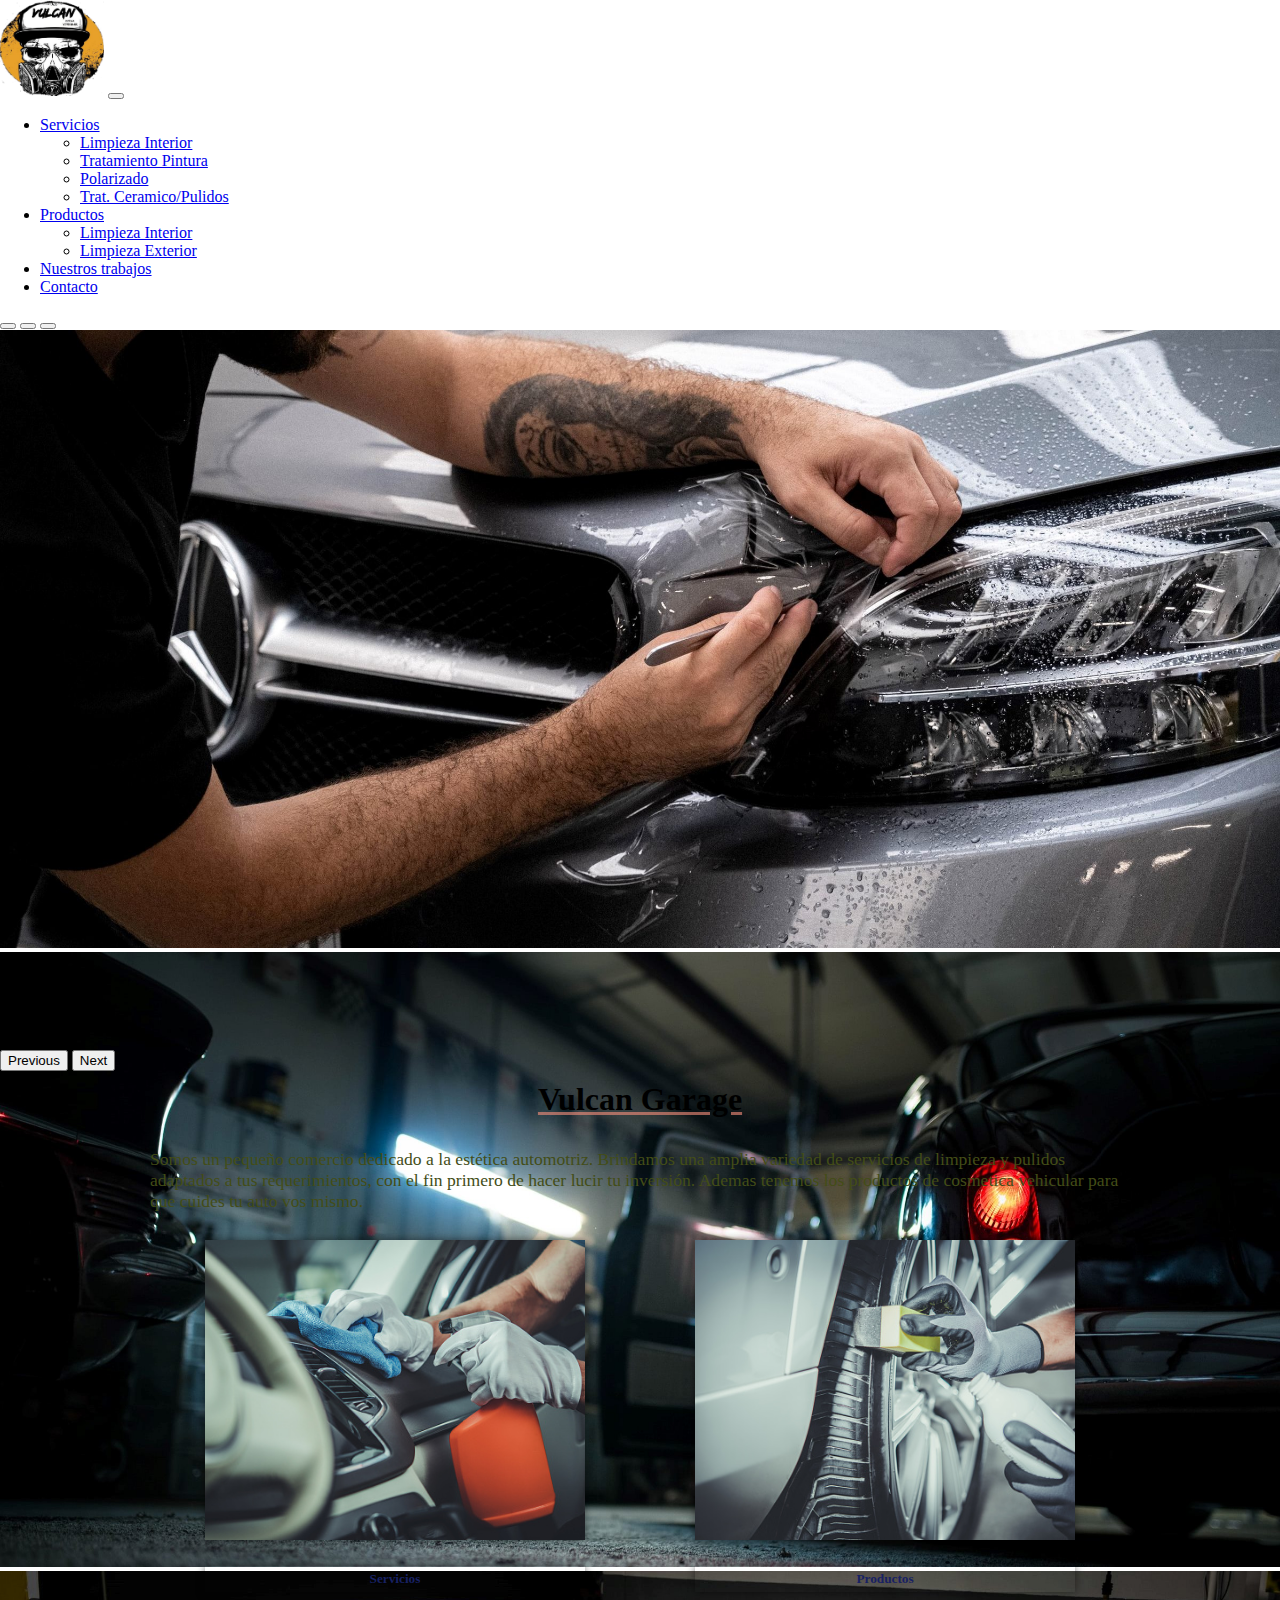
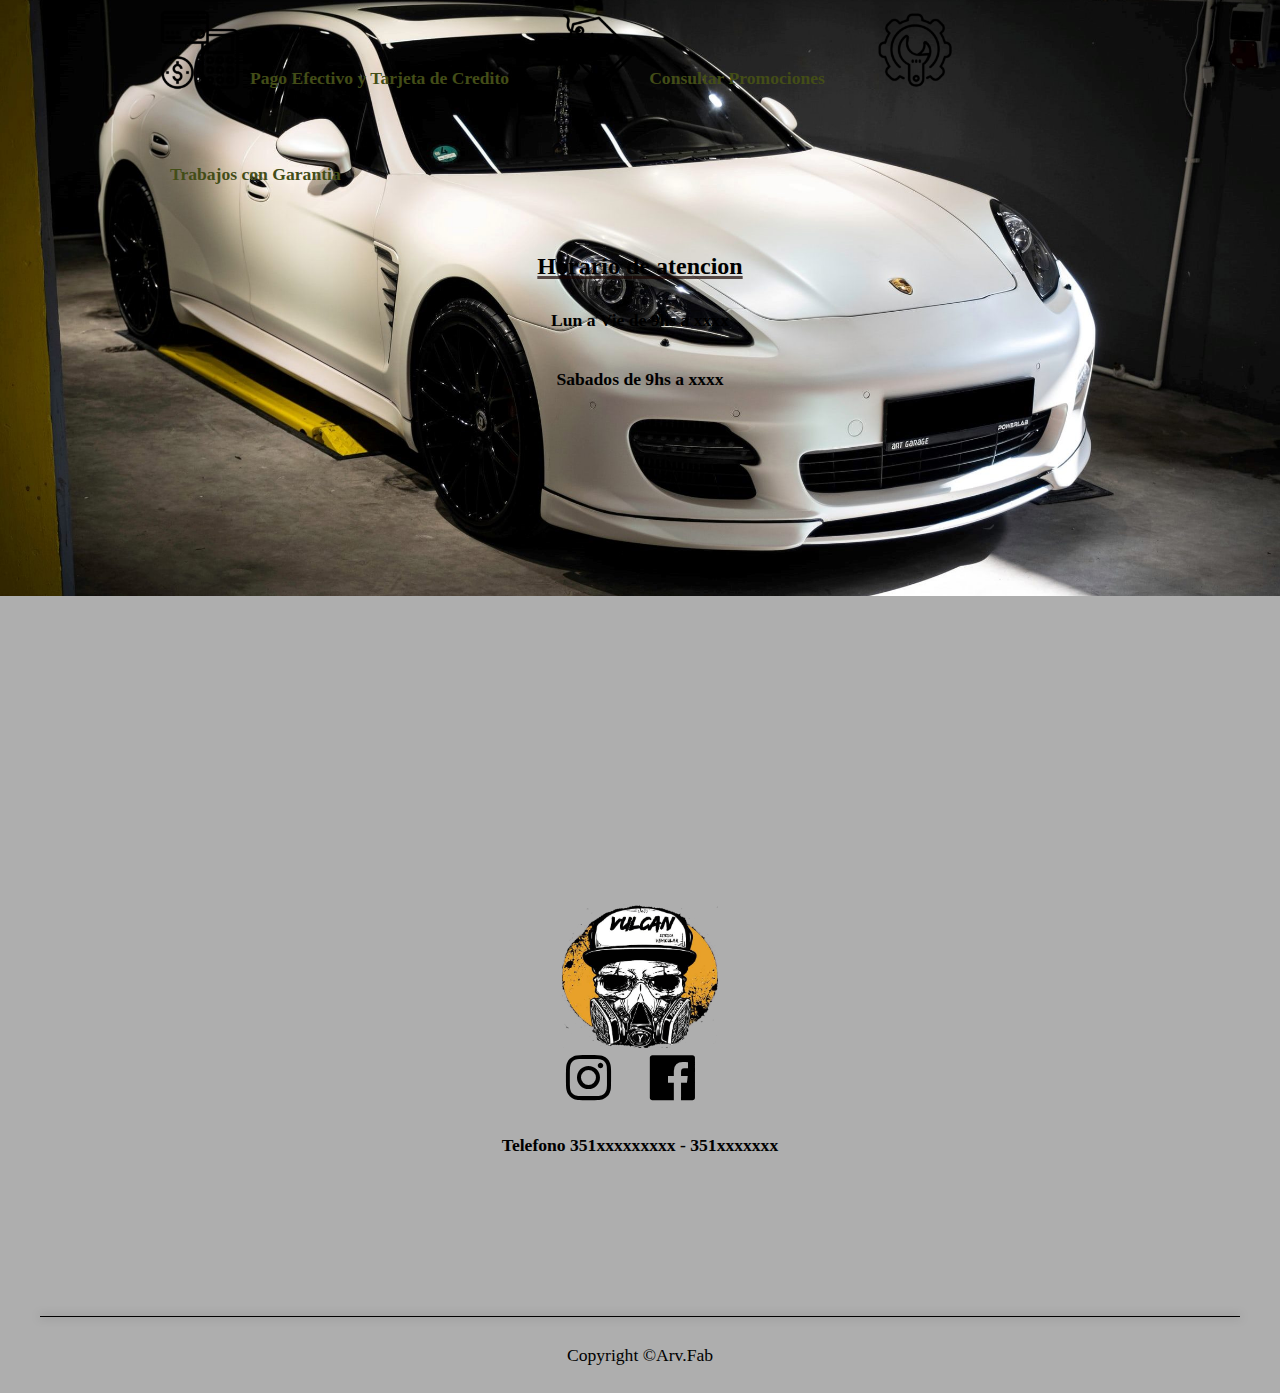
<file: index.html>
<!DOCTYPE html>
<html lang="en">

<head>
    <meta charset="UTF-8">
    <meta http-equiv="X-UA-Compatible" content="IE=edge">
    <meta name="viewport" content="width=device-width, initial-scale=1.0">
    <!-- <link rel="shortcut icon" href="./media/icon.png"> -->
    <!--Enlace Bootstrap-->
    <link href="https://cdn.jsdelivr.net/npm/bootstrap@5.0.2/dist/css/bootstrap.min.css" rel="stylesheet"
        integrity="sha384-EVSTQN3/azprG1Anm3QDgpJLIm9Nao0Yz1ztcQTwFspd3yD65VohhpuuCOmLASjC" crossorigin="anonymous">
    <!--enlace para la fuentes-->
    <!--enlace para los iconos-->
    <link href='https://unpkg.com/boxicons@2.0.9/css/boxicons.min.css' rel='stylesheet'>
    <!--Hoja de estilo-->
    <link rel="stylesheet" href="./sass/main.css">
    <!--Enlace animacion-->
    <link href="https://unpkg.com/aos@2.3.1/dist/aos.css" rel="stylesheet">
    <script src="https://unpkg.com/aos@2.3.1/dist/aos.js"></script>
    <title>Vulkan</title>
</head>

<body>
    <header>
        <nav class="navbar navbar-expand-lg navbar-dark bg-dark ">
            <div class="container-fluid">
                <a class="navbar-brand" href="#"><img src="./media/logo2.png" alt=""></a>
                <button class="navbar-toggler" type="button" data-bs-toggle="collapse"
                    data-bs-target="#navbarNavDropdown" aria-controls="navbarNavDropdown" aria-expanded="false"
                    aria-label="Toggle navigation">
                    <span class="navbar-toggler-icon"></span>
                </button>
                <div class="collapse navbar-collapse justify-content-center" id="navbarNavDropdown">
                    <ul class="navbar-nav">
                        <li class="nav-item dropdown mx-3">
                            <a class="nav-link dropdown-toggle " href="#" id="navbarDropdownMenuLink" role="button"
                                data-bs-toggle="dropdown" aria-expanded="false">
                                Servicios
                            </a>
                            <ul class="dropdown-menu" aria-labelledby="navbarDropdownMenuLink">
                                <li><a class="dropdown-item" href="./secciones/servLimpieza.html">Limpieza Interior</a></li>
                                <li><a class="dropdown-item" href="./secciones/servPintura.html">Tratamiento Pintura</a></li>
                                <li><a class="dropdown-item" href="./secciones/servPolarizado.html">Polarizado</a></li>
                                <li><a class="dropdown-item" href="./secciones/servTratamiento.html">Trat. Ceramico/Pulidos</a></li>
                            </ul>
                        </li>
                        <li class="nav-item dropdown mx-3">
                            <a class="nav-link dropdown-toggle " href="#" id="navbarDropdownMenuLink" role="button"
                                data-bs-toggle="dropdown" aria-expanded="false">
                                Productos
                            </a>
                            <ul class="dropdown-menu" aria-labelledby="navbarDropdownMenuLink">
                                <li><a class="dropdown-item" href="./secciones/interior.html">Limpieza Interior</a></li>
                                <li><a class="dropdown-item" href="./secciones/exterior.html">Limpieza Exterior</a></li>
                            </ul>
                        </li>
                        <li class="nav-item  mx-3">
                            <a class="nav-link" href="./secciones/nosotros.html">Nuestros trabajos</a>
                        </li>
                        <li class="nav-item  mx-3">
                            <a class="nav-link" href="./secciones/contacto.html">Contacto</a>
                        </li>
                    </ul>
                </div>
            </div>
        </nav>
    </header>
                     <!----------------------slider------------------------------------>
    <section class="hero">
        <div id="carouselExampleCaptions" class="carousel slide carousel-light " data-bs-ride="carousel"
            data-bs-interval="2000">
            <div class="carousel-indicators">
                <button type="button" data-bs-target="#carouselExampleCaptions" data-bs-slide-to="0" class="active"
                    aria-current="true" aria-label="Slide 1"></button>
                <button type="button" data-bs-target="#carouselExampleCaptions" data-bs-slide-to="1"
                    aria-label="Slide 2"></button>
                <button type="button" data-bs-target="#carouselExampleCaptions" data-bs-slide-to="2"
                    aria-label="Slide 3"></button>
            </div>
            <div class="carousel-inner contenedor-slider ">
                <div class="carousel-item active">
                    <img src="./media/slide1.jpg" class="d-block w-100 carousel-item__img" alt="">
                    <div class="carousel-caption d-none d-md-block"></div>
                </div>
                <div class="carousel-item">
                    <img src="./media/slide3.jpg" class="d-block w-100 carousel-item__img" alt="">
                    <div class="carousel-caption d-none d-md-block"></div>
                </div>
                <div class="carousel-item">
                    <img src="./media/slide4.jpg" class="d-block w-100 carousel-item__img" alt="">
                    <div class="carousel-caption d-none d-md-block"></div>
                </div>
            </div>
            <button class="carousel-control-prev" type="button" data-bs-target="#carouselExampleCaptions"
                data-bs-slide="prev">
                <span class="carousel-control-prev-icon" aria-hidden="true"></span>
                <span class="visually-hidden ">Previous</span>
            </button>
            <button class="carousel-control-next " type="button" data-bs-target="#carouselExampleCaptions"
                data-bs-slide="next">
                <span class="carousel-control-next-icon " aria-hidden="true"></span>
                <span class="visually-hidden">Next</span>
            </button>
        </div>
    </section>

    <main>
        <div class="container-fluid">
            <div class="row">
                <div class="col-sm-12 col-md-12 col-lg-12">
                    <h1>Vulcan Garage</h1>
                    <p>Somos un pequeño comercio dedicado a la estética automotriz.
                        Brindamos una amplia variedad de servicios de limpieza y pulidos adaptados a tus requerimientos,
                        con el fin primero de hacer lucir tu inversión.
                        Ademas tenemos los productos de cosmetica vehicular para que cuides tu auto vos mismo.</p>
                    <div class="cards">
                        <div class="contImag">
                            <a href="#"><img src="./media/serv.jpg" alt=""></a>
                            <h5>Servicios</h5>
                        </div>
                        <div class="contImag">
                            <a href="#"><img src="./media/prod.jpg"></a>
                            <h5>Productos</h5>
                        </div>
                    </div>
                    <div class="banner">
                        <img src="./media/card.png" alt="">
                        <p class="banner__text">Pago Efectivo y Tarjeta de Credito</p>
                        <img src="./media/discount.png" alt="">
                        <p class="banner__text">Consultar Promociones</p>
                        <img src="./media/sett.png" alt="">
                        <p class="banner__text">Trabajos con Garantia</p>
                    </div>

                </div>
            </div>
        </div>
    </main>

    <footer>
        <div class="container-fluid">
            <div class="row">
                <div class="col-sm-12 col-md-12 col-lg-12">
                    <div class="grilla">
                        <div class="grilla__ubicacion">
                            <h2>Horario de atencion</h2>
                            <p class="text">Lun a Vie de 9hs a xxxx </p>
                            <p class="text">Sabados de 9hs a xxxx</p>
                            <iframe
                                src="https://www.google.com/maps/embed?pb=!1m18!1m12!1m3!1d852.0917887321851!2d-64.27098237079898!3d-31.32123189883972!2m3!1f0!2f0!3f0!3m2!1i1024!2i768!4f13.1!3m3!1m2!1s0x94329de15c2f5831%3A0xb7614953e0632f81!2sVulcan%20Garage%20%2C%20Chapa%20Pintura%20y%20Est%C3%A9tica%20Veh%C3%ADcular!5e0!3m2!1ses-419!2sar!4v1636672985923!5m2!1ses-419!2sar"
                                allowfullscreen="" loading="lazy"></iframe>                                           
                        </div>
                        <div class="grilla__iconos">
                            <img src="./media/logo2.png" alt="">
                            <div class="grilla__iconos--social">
                                <a href="#">
                                    <i class='bx bxl-instagram'></i>
                                </a>
                                <a href="#">
                                    <i class='bx bxl-facebook-square'></i>
                                </a>
                            </div>
                            <div class="grilla__iconos--text">
                                <p class="text">Telefono 351xxxxxxxxx - 351xxxxxxx</p>
                            </div>
                        </div>
                        <div class="line"></div>
                        <p class="text2">Copyright &copyArv.Fab</p>
                    </div>

                </div>
            </div>
        </div>

    </footer>
    <script src="https://cdn.jsdelivr.net/npm/bootstrap@5.0.2/dist/js/bootstrap.bundle.min.js"
        integrity="sha384-MrcW6ZMFYlzcLA8Nl+NtUVF0sA7MsXsP1UyJoMp4YLEuNSfAP+JcXn/tWtIaxVXM" crossorigin="anonymous">
    </script>
</body>

</html>
</file>
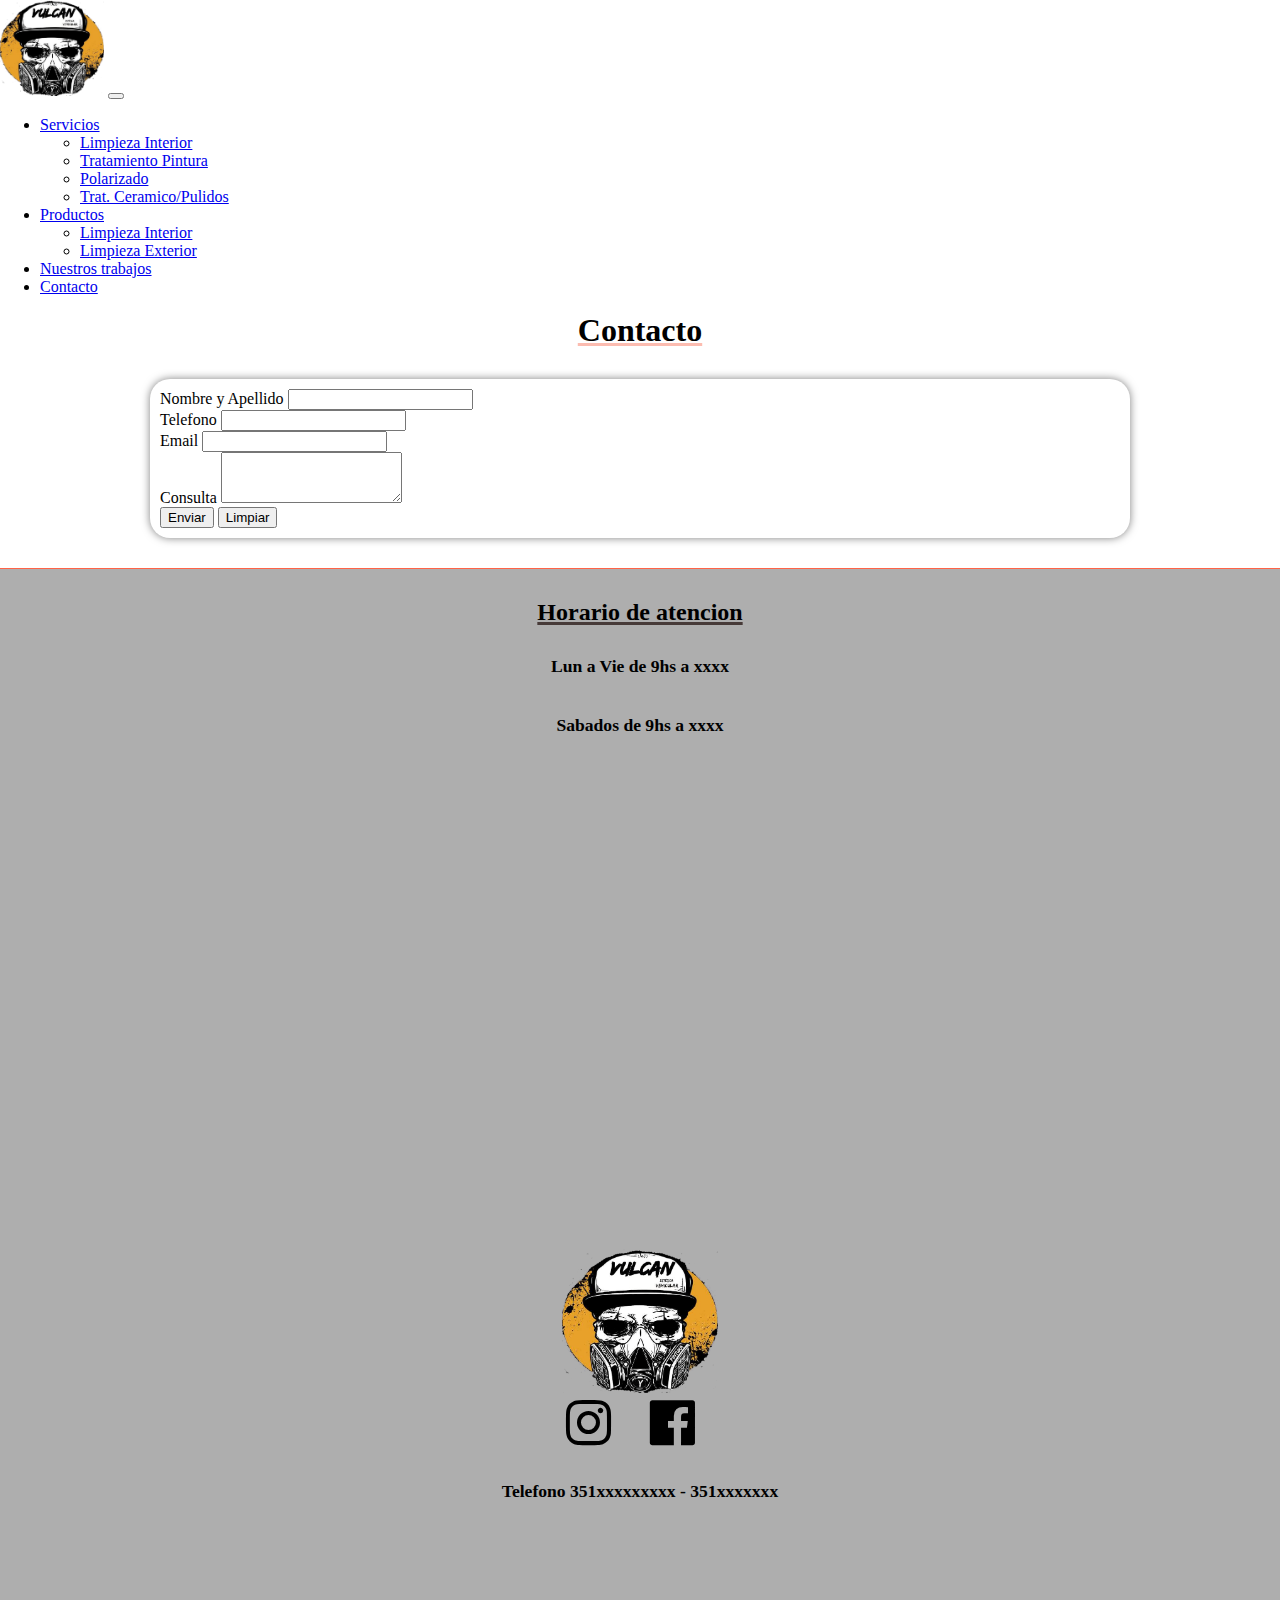
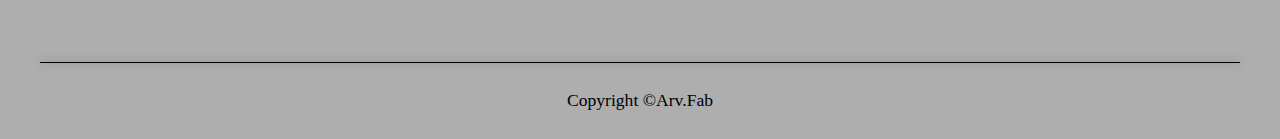
<file: secciones/contacto.html>
<!DOCTYPE html>
<html lang="en">

<head>
    <meta charset="UTF-8">
    <meta http-equiv="X-UA-Compatible" content="IE=edge">
    <meta name="viewport" content="width=device-width, initial-scale=1.0">
    <!-- <link rel="shortcut icon" href="./media/icon.png"> -->
    <!--Enlace Bootstrap-->
    <link href="https://cdn.jsdelivr.net/npm/bootstrap@5.0.2/dist/css/bootstrap.min.css" rel="stylesheet"
        integrity="sha384-EVSTQN3/azprG1Anm3QDgpJLIm9Nao0Yz1ztcQTwFspd3yD65VohhpuuCOmLASjC" crossorigin="anonymous">
    <!--enlace para la fuentes-->
    <!--enlace para los iconos-->
    <link href='https://unpkg.com/boxicons@2.0.9/css/boxicons.min.css' rel='stylesheet'>
    <!--Hoja de estilo-->
    <link rel="stylesheet" href="../sass/main.css">
    <!--Enlace animacion-->
    <link href="https://unpkg.com/aos@2.3.1/dist/aos.css" rel="stylesheet">
    <script src="https://unpkg.com/aos@2.3.1/dist/aos.js"></script>
    <title>Vulkan</title>
</head>

<body>
    <header>
        <nav class="navbar navbar-expand-lg navbar-dark bg-dark  ">
            <div class="container-fluid">
                <!--logo-->
                <a class="navbar-brand" href="../index.html"><img src="../media/logo2.png" alt=""></a>

                <button class="navbar-toggler" type="button" data-bs-toggle="collapse"
                    data-bs-target="#navbarNavDropdown" aria-controls="navbarNavDropdown" aria-expanded="false"
                    aria-label="Toggle navigation">
                    <span class="navbar-toggler-icon"></span>
                </button>
                <div class="collapse navbar-collapse justify-content-center" id="navbarNavDropdown">
                    <ul class="navbar-nav">
                        <li class="nav-item dropdown mx-3">
                            <a class="nav-link dropdown-toggle " href="#" id="navbarDropdownMenuLink" role="button"
                                data-bs-toggle="dropdown" aria-expanded="false">
                                Servicios
                            </a>
                            <ul class="dropdown-menu" aria-labelledby="navbarDropdownMenuLink">
                                <li><a class="dropdown-item" href="./servLimpieza.html">Limpieza Interior</a></li>
                                <li><a class="dropdown-item" href="./servPintura.html">Tratamiento Pintura</a></li>
                                <li><a class="dropdown-item" href="./servPolarizado.html">Polarizado</a></li>
                                <li><a class="dropdown-item" href="./servTratamiento.html">Trat. Ceramico/Pulidos</a>
                                </li>
                            </ul>
                        </li>
                        <li class="nav-item dropdown mx-3">
                            <a class="nav-link dropdown-toggle " href="#" id="navbarDropdownMenuLink" role="button"
                                data-bs-toggle="dropdown" aria-expanded="false">
                                Productos
                            </a>
                            <ul class="dropdown-menu" aria-labelledby="navbarDropdownMenuLink">
                                <li><a class="dropdown-item" href="./interior.html">Limpieza Interior</a></li>
                                <li><a class="dropdown-item" href="./exterior.html">Limpieza Exterior</a></li>
                            </ul>
                        </li>
                        <li class="nav-item  mx-3">
                            <a class="nav-link" href="./nosotros.html">Nuestros trabajos</a>
                        </li>
                        <li class="nav-item  mx-3">
                            <a class="nav-link" href="#">Contacto</a>
                        </li>
                    </ul>
                </div>
            </div>
        </nav>
    </header>

    <main>
        <div class="container-fluid">
            <div class="row">
                <div class="col-sm-12 col-md-12 col-lg-12">
                    <h1>Contacto</h1>
                    <form class="row g-3 formulario">
                        <div class="col-md-4">
                            <label for="validationDefault01" class="form-label">Nombre y Apellido</label>
                            <input type="text" class="form-control" id="validationDefault01" value="" required>
                        </div>
                        <div class="col-md-4">
                            <label for="validationDefault02" class="form-label">Telefono</label>
                            <input type="text" class="form-control" id="validationDefault02" value="" required>
                        </div>
                        <div class="col-md-4">
                            <label for="validationDefault03" class="form-label">Email</label>
                            <input type="text" class="form-control" id="validationDefault03">
                        </div>
                        <div class="mb-3">
                            <label for="exampleFormControlTextarea1" class="form-label">Consulta</label>
                            <textarea class="form-control" id="exampleFormControlTextarea1" rows="3"
                                required></textarea>
                        </div>
                        <div class="col-12 d-flex justify-content-center">
                            <button class="btn btn-dark mx-5 " type="submit">Enviar</button>
                            <button class="btn btn-dark " type="reset">Limpiar</button>
                        </div>
                    </form>
                </div>
            </div>
        </div>
    </main>

    <footer>
        <div class="container-fluid">
            <div class="row">
                <div class="col-sm-12 col-md-12 col-lg-12">
                    <div class="grilla">
                        <div class="grilla__ubicacion">
                            <h2>Horario de atencion</h2>
                            <p class="text">Lun a Vie de 9hs a xxxx </p>
                            <p class="text">Sabados de 9hs a xxxx</p>
                            <iframe
                                src="https://www.google.com/maps/embed?pb=!1m18!1m12!1m3!1d852.0917887321851!2d-64.27098237079898!3d-31.32123189883972!2m3!1f0!2f0!3f0!3m2!1i1024!2i768!4f13.1!3m3!1m2!1s0x94329de15c2f5831%3A0xb7614953e0632f81!2sVulcan%20Garage%20%2C%20Chapa%20Pintura%20y%20Est%C3%A9tica%20Veh%C3%ADcular!5e0!3m2!1ses-419!2sar!4v1636672985923!5m2!1ses-419!2sar"
                                width="1200" height="350" style="border:0;" allowfullscreen="" loading="lazy"></iframe>
                        </div>
                        <div class="grilla__iconos">
                            <img src="../media/logo2.png" alt="">
                            <div class="grilla__iconos--social">
                                <a href="#">
                                    <i class='bx bxl-instagram'></i>
                                </a>
                                <a href="#">
                                    <i class='bx bxl-facebook-square'></i>
                                </a>
                            </div>
                            <div class="grilla__iconos--text">
                                <p class="text">Telefono 351xxxxxxxxx - 351xxxxxxx</p>
                            </div>
                        </div>                    
                        <div class="line"></div>        
                        <p class="text2">Copyright &copyArv.Fab</p>   
                    </div>                   
                </div>
            </div>
        </div>       
    </footer>
    <script src="https://cdn.jsdelivr.net/npm/bootstrap@5.0.2/dist/js/bootstrap.bundle.min.js"
        integrity="sha384-MrcW6ZMFYlzcLA8Nl+NtUVF0sA7MsXsP1UyJoMp4YLEuNSfAP+JcXn/tWtIaxVXM" crossorigin="anonymous">
    </script>
</body>

</html>
</file>
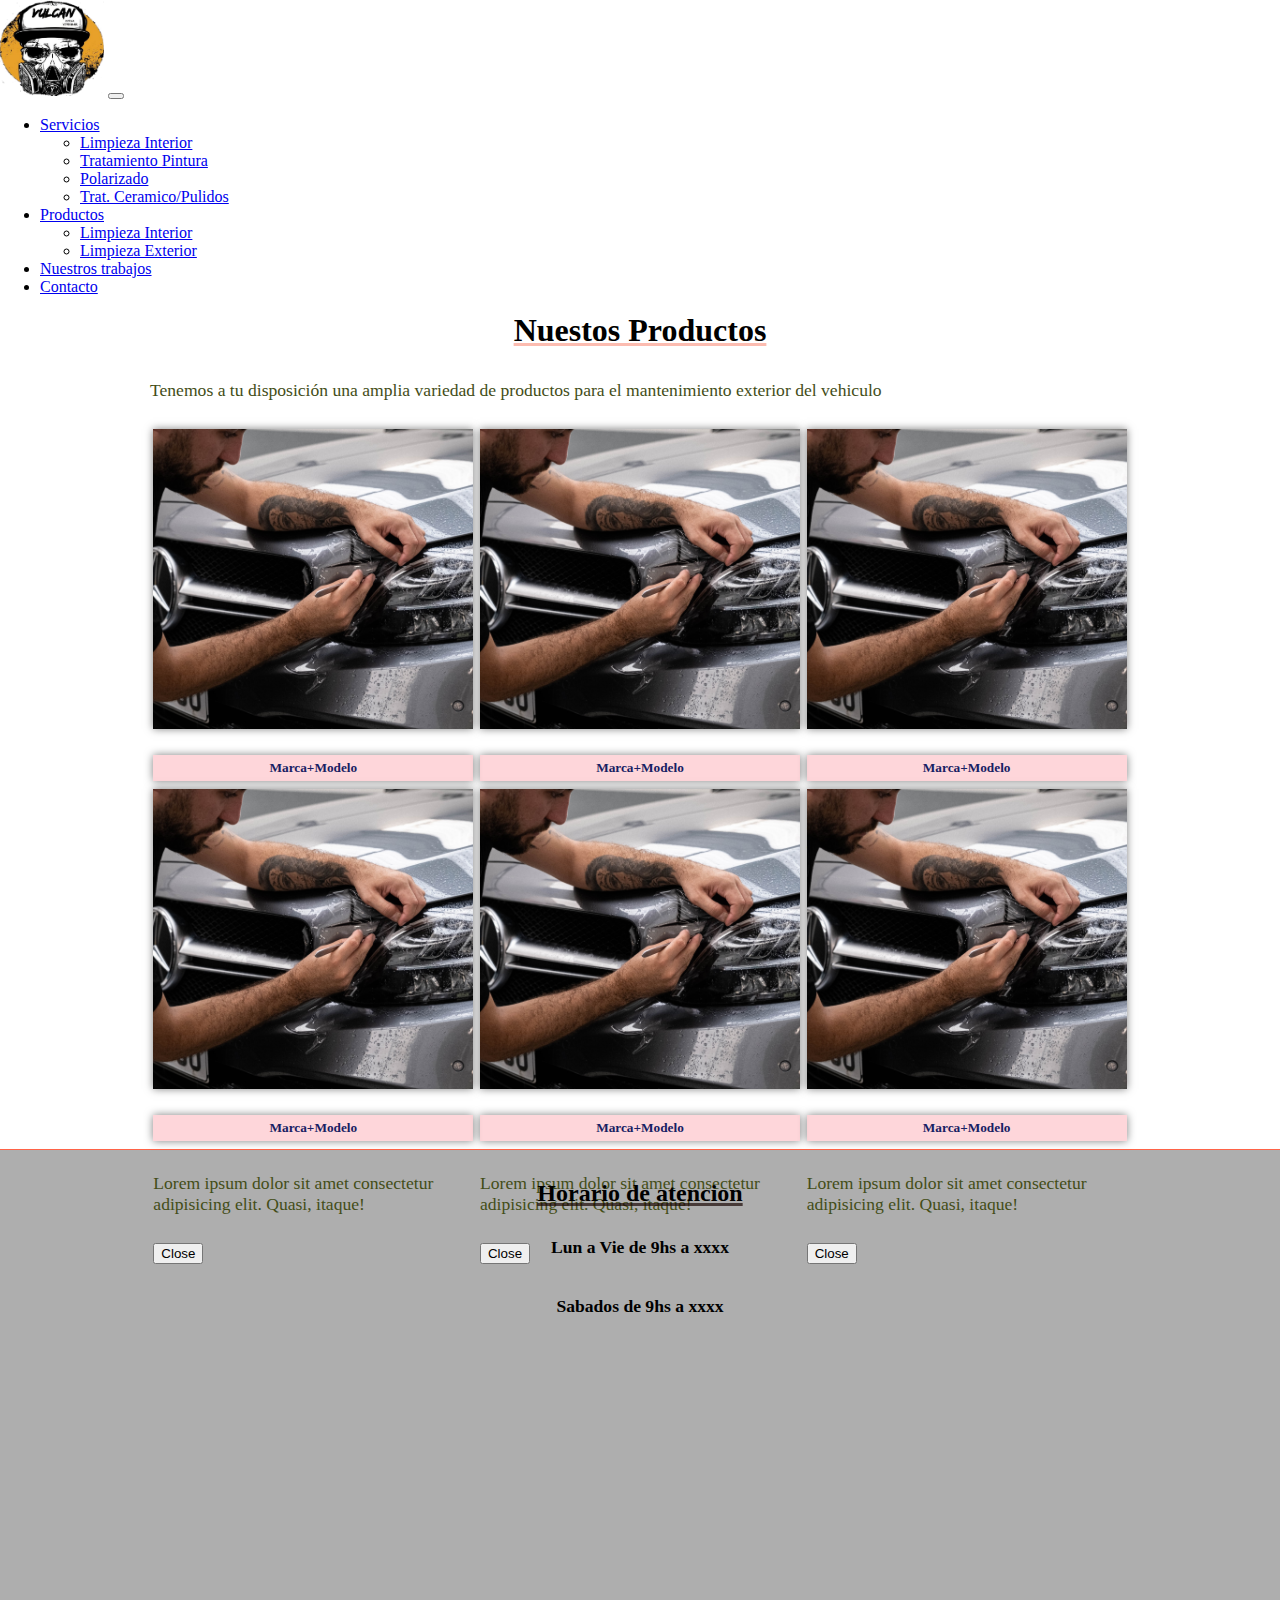
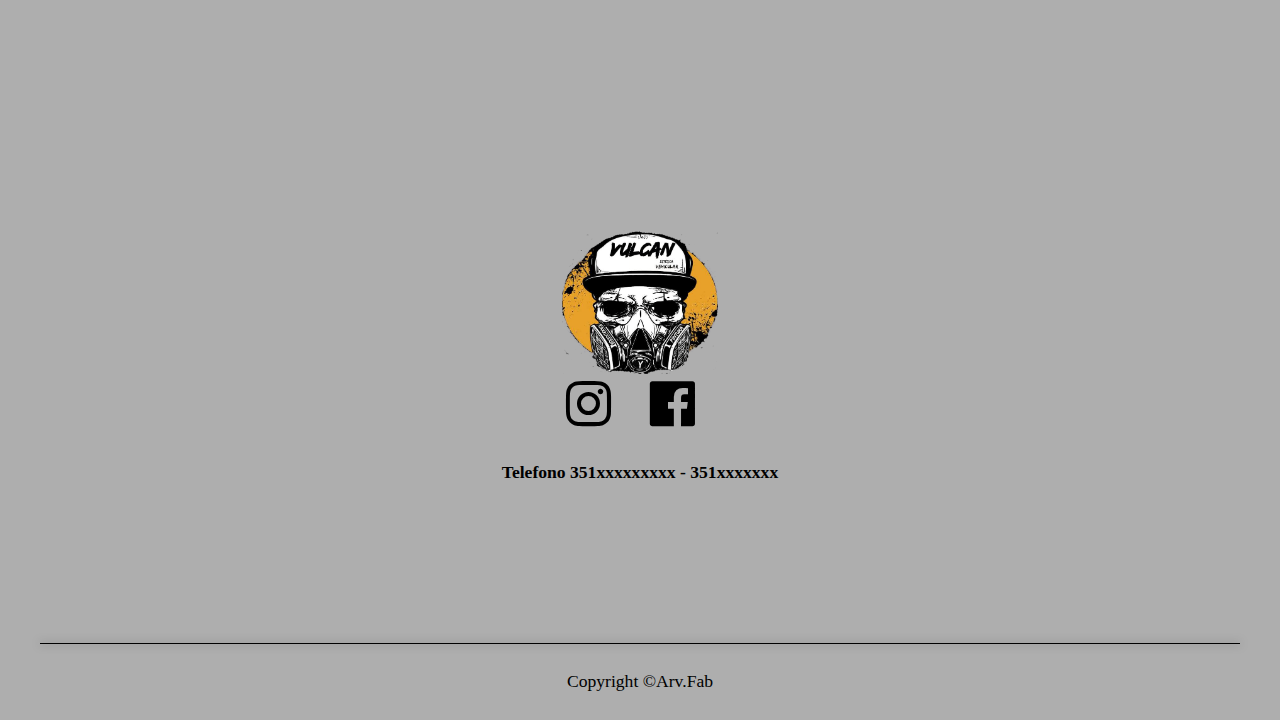
<file: secciones/exterior.html>
<!DOCTYPE html>
<html lang="en">

<head>
    <meta charset="UTF-8">
    <meta http-equiv="X-UA-Compatible" content="IE=edge">
    <meta name="viewport" content="width=device-width, initial-scale=1.0">
    <!-- <link rel="shortcut icon" href="./media/icon.png"> -->
    <!--Enlace Bootstrap-->
    <link href="https://cdn.jsdelivr.net/npm/bootstrap@5.0.2/dist/css/bootstrap.min.css" rel="stylesheet"
        integrity="sha384-EVSTQN3/azprG1Anm3QDgpJLIm9Nao0Yz1ztcQTwFspd3yD65VohhpuuCOmLASjC" crossorigin="anonymous">
    <!--enlace para la fuentes-->
    <!--enlace para los iconos-->
    <link href='https://unpkg.com/boxicons@2.0.9/css/boxicons.min.css' rel='stylesheet'>
    <!--Hoja de estilo-->
    <link rel="stylesheet" href="../sass/main.css">
    <!--Enlace animacion-->
    <link href="https://unpkg.com/aos@2.3.1/dist/aos.css" rel="stylesheet">
    <script src="https://unpkg.com/aos@2.3.1/dist/aos.js"></script>
    <title>Vulkan</title>
</head>

<body>
    <header>
        <nav class="navbar navbar-expand-lg navbar-dark bg-dark ">
            <div class="container-fluid">
                <!--logo-->
                <a class="navbar-brand" href="../index.html"><img src="../media/logo2.png" alt=""></a>

                <button class="navbar-toggler" type="button" data-bs-toggle="collapse"
                    data-bs-target="#navbarNavDropdown" aria-controls="navbarNavDropdown" aria-expanded="false"
                    aria-label="Toggle navigation">
                    <span class="navbar-toggler-icon"></span>
                </button>
                <div class="collapse navbar-collapse justify-content-center" id="navbarNavDropdown">
                    <ul class="navbar-nav">
                        <li class="nav-item dropdown mx-3">
                            <a class="nav-link dropdown-toggle " href="#" id="navbarDropdownMenuLink" role="button"
                                data-bs-toggle="dropdown" aria-expanded="false">
                                Servicios
                            </a>
                            <ul class="dropdown-menu" aria-labelledby="navbarDropdownMenuLink">
                                <li><a class="dropdown-item" href="./servLimpieza.html">Limpieza Interior</a></li>
                                <li><a class="dropdown-item" href="./servPintura.html">Tratamiento Pintura</a></li>
                                <li><a class="dropdown-item" href="./servPolarizado.html">Polarizado</a></li>
                                <li><a class="dropdown-item" href="./servTratamiento.html">Trat. Ceramico/Pulidos</a></li>
                            </ul>
                        </li>
                        <li class="nav-item dropdown mx-3">
                            <a class="nav-link dropdown-toggle " href="#" id="navbarDropdownMenuLink" role="button"
                                data-bs-toggle="dropdown" aria-expanded="false">
                                Productos
                            </a>
                            <ul class="dropdown-menu" aria-labelledby="navbarDropdownMenuLink">
                                <li><a class="dropdown-item" href="./interior.html">Limpieza Interior</a></li>
                                <li><a class="dropdown-item" href="#">Limpieza Exterior</a></li>
                            </ul>
                        </li>
                        <li class="nav-item  mx-3">
                            <a class="nav-link" href="./nosotros.html">Nuestros trabajos</a>
                        </li>
                        <li class="nav-item  mx-3">
                            <a class="nav-link" href="./contacto.html">Contacto</a>
                        </li>
                    </ul>
                </div>
            </div>
        </nav>
    </header>

    <main>

        <h1>Nuestos Productos</h1>
        <p>Tenemos a tu disposición una amplia variedad de productos para el mantenimiento exterior del vehiculo</p>


        <div class="galeria2">
            <div class="prodInt">
                <a href="#" data-bs-toggle="modal" data-bs-target="#exampleModal"><img src="../media/car2.jpg"
                        alt=""></a>
                <div class="modal fade" id="exampleModal" tabindex="-1" aria-labelledby="exampleModalLabel"
                    aria-hidden="true">
                    <div class="modal-dialog modal-dialog-centered">
                        <div class="modal-content">
                            <div class="modal-header">
                                <h5 class="modal-title" id="exampleModalLabel">Marca+Modelo</h5>
                            </div>
                            <div class="modal-body">
                                <p>Lorem ipsum dolor sit amet consectetur adipisicing elit. Quasi, itaque!</p>
                            </div>
                            <div class="modal-footer">
                                <button type="button" class="btn btn-secondary" data-bs-dismiss="modal">Close</button>
                            </div>
                        </div>
                    </div>
                </div>
            </div>

            <div class="prodInt">
                <a href="#" data-bs-toggle="modal" data-bs-target="#exampleModal"><img src="../media/car2.jpg"
                        alt=""></a>
                <div class="modal fade" id="exampleModal" tabindex="-1" aria-labelledby="exampleModalLabel"
                    aria-hidden="true">
                    <div class="modal-dialog modal-dialog-centered">
                        <div class="modal-content">
                            <div class="modal-header">
                                <h5 class="modal-title" id="exampleModalLabel">Marca+Modelo</h5>
                            </div>
                            <div class="modal-body">
                                <p>Lorem ipsum dolor sit amet consectetur adipisicing elit. Quasi, itaque!</p>
                            </div>
                            <div class="modal-footer">
                                <button type="button" class="btn btn-secondary" data-bs-dismiss="modal">Close</button>
                            </div>
                        </div>
                    </div>
                </div>
            </div>

            <div class="prodInt">
                <a href="#" data-bs-toggle="modal" data-bs-target="#exampleModal"><img src="../media/car2.jpg"
                        alt=""></a>
                <div class="modal fade" id="exampleModal" tabindex="-1" aria-labelledby="exampleModalLabel"
                    aria-hidden="true">
                    <div class="modal-dialog modal-dialog-centered">
                        <div class="modal-content">
                            <div class="modal-header">
                                <h5 class="modal-title" id="exampleModalLabel">Marca+Modelo</h5>
                            </div>
                            <div class="modal-body">
                                <p>Lorem ipsum dolor sit amet consectetur adipisicing elit. Quasi, itaque!</p>
                            </div>
                            <div class="modal-footer">
                                <button type="button" class="btn btn-secondary" data-bs-dismiss="modal">Close</button>
                            </div>
                        </div>
                    </div>
                </div>
            </div>


            <div class="prodInt">
                <a href="#" data-bs-toggle="modal" data-bs-target="#exampleModal"><img src="../media/car2.jpg"
                        alt=""></a>
                <div class="modal fade" id="exampleModal" tabindex="-1" aria-labelledby="exampleModalLabel"
                    aria-hidden="true">
                    <div class="modal-dialog modal-dialog-centered">
                        <div class="modal-content">
                            <div class="modal-header">
                                <h5 class="modal-title" id="exampleModalLabel">Marca+Modelo</h5>
                            </div>
                            <div class="modal-body">
                                <p>Lorem ipsum dolor sit amet consectetur adipisicing elit. Quasi, itaque!</p>
                            </div>
                            <div class="modal-footer">
                                <button type="button" class="btn btn-secondary" data-bs-dismiss="modal">Close</button>
                            </div>
                        </div>
                    </div>
                </div>
            </div>

            <div class="prodInt">
                <a href="#" data-bs-toggle="modal" data-bs-target="#exampleModal"><img src="../media/car2.jpg"
                        alt=""></a>
                <div class="modal fade" id="exampleModal" tabindex="-1" aria-labelledby="exampleModalLabel"
                    aria-hidden="true">
                    <div class="modal-dialog modal-dialog-centered">
                        <div class="modal-content">
                            <div class="modal-header">
                                <h5 class="modal-title" id="exampleModalLabel">Marca+Modelo</h5>
                            </div>
                            <div class="modal-body">
                                <p>Lorem ipsum dolor sit amet consectetur adipisicing elit. Quasi, itaque!</p>
                            </div>
                            <div class="modal-footer">
                                <button type="button" class="btn btn-secondary" data-bs-dismiss="modal">Close</button>
                            </div>
                        </div>
                    </div>
                </div>
            </div>


            <div class="prodInt">
                <a href="#" data-bs-toggle="modal" data-bs-target="#exampleModal"><img src="../media/car2.jpg"
                        alt=""></a>
                <div class="modal fade" id="exampleModal" tabindex="-1" aria-labelledby="exampleModalLabel"
                    aria-hidden="true">
                    <div class="modal-dialog modal-dialog-centered">
                        <div class="modal-content">
                            <div class="modal-header">
                                <h5 class="modal-title" id="exampleModalLabel">Marca+Modelo</h5>
                            </div>
                            <div class="modal-body">
                                <p>Lorem ipsum dolor sit amet consectetur adipisicing elit. Quasi, itaque!</p>
                            </div>
                            <div class="modal-footer">
                                <button type="button" class="btn btn-secondary" data-bs-dismiss="modal">Close</button>
                            </div>
                        </div>
                    </div>
                </div>
            </div>
    </main>

    <footer>
        <div class="container-fluid">
            <div class="row">
                <div class="col-sm-12 col-md-12 col-lg-12">
                    <div class="grilla">
                        <div class="grilla__ubicacion">
                            <h2>Horario de atencion</h2>
                            <p class="text">Lun a Vie de 9hs a xxxx </p>
                            <p class="text">Sabados de 9hs a xxxx</p>
                            <iframe
                                src="https://www.google.com/maps/embed?pb=!1m18!1m12!1m3!1d852.0917887321851!2d-64.27098237079898!3d-31.32123189883972!2m3!1f0!2f0!3f0!3m2!1i1024!2i768!4f13.1!3m3!1m2!1s0x94329de15c2f5831%3A0xb7614953e0632f81!2sVulcan%20Garage%20%2C%20Chapa%20Pintura%20y%20Est%C3%A9tica%20Veh%C3%ADcular!5e0!3m2!1ses-419!2sar!4v1636672985923!5m2!1ses-419!2sar"
                                width="1200" height="350" style="border:0;" allowfullscreen="" loading="lazy"></iframe>
                        </div>
                        <div class="grilla__iconos">
                            <img src="../media/logo2.png" alt="">
                            <div class="grilla__iconos--social">
                                <a href="#">
                                    <i class='bx bxl-instagram'></i>
                                </a>
                                <a href="#">
                                    <i class='bx bxl-facebook-square'></i>
                                </a>
                            </div>
                            <div class="grilla__iconos--text">
                                <p class="text">Telefono 351xxxxxxxxx - 351xxxxxxx</p>
                            </div>
                        </div>
                        <div class="line"></div>
                        <p class="text2">Copyright &copyArv.Fab</p>
                    </div>

                </div>
            </div>
        </div>

    </footer>
    <script src="https://cdn.jsdelivr.net/npm/bootstrap@5.0.2/dist/js/bootstrap.bundle.min.js"
        integrity="sha384-MrcW6ZMFYlzcLA8Nl+NtUVF0sA7MsXsP1UyJoMp4YLEuNSfAP+JcXn/tWtIaxVXM" crossorigin="anonymous">
    </script>
</body>

</html>
</file>
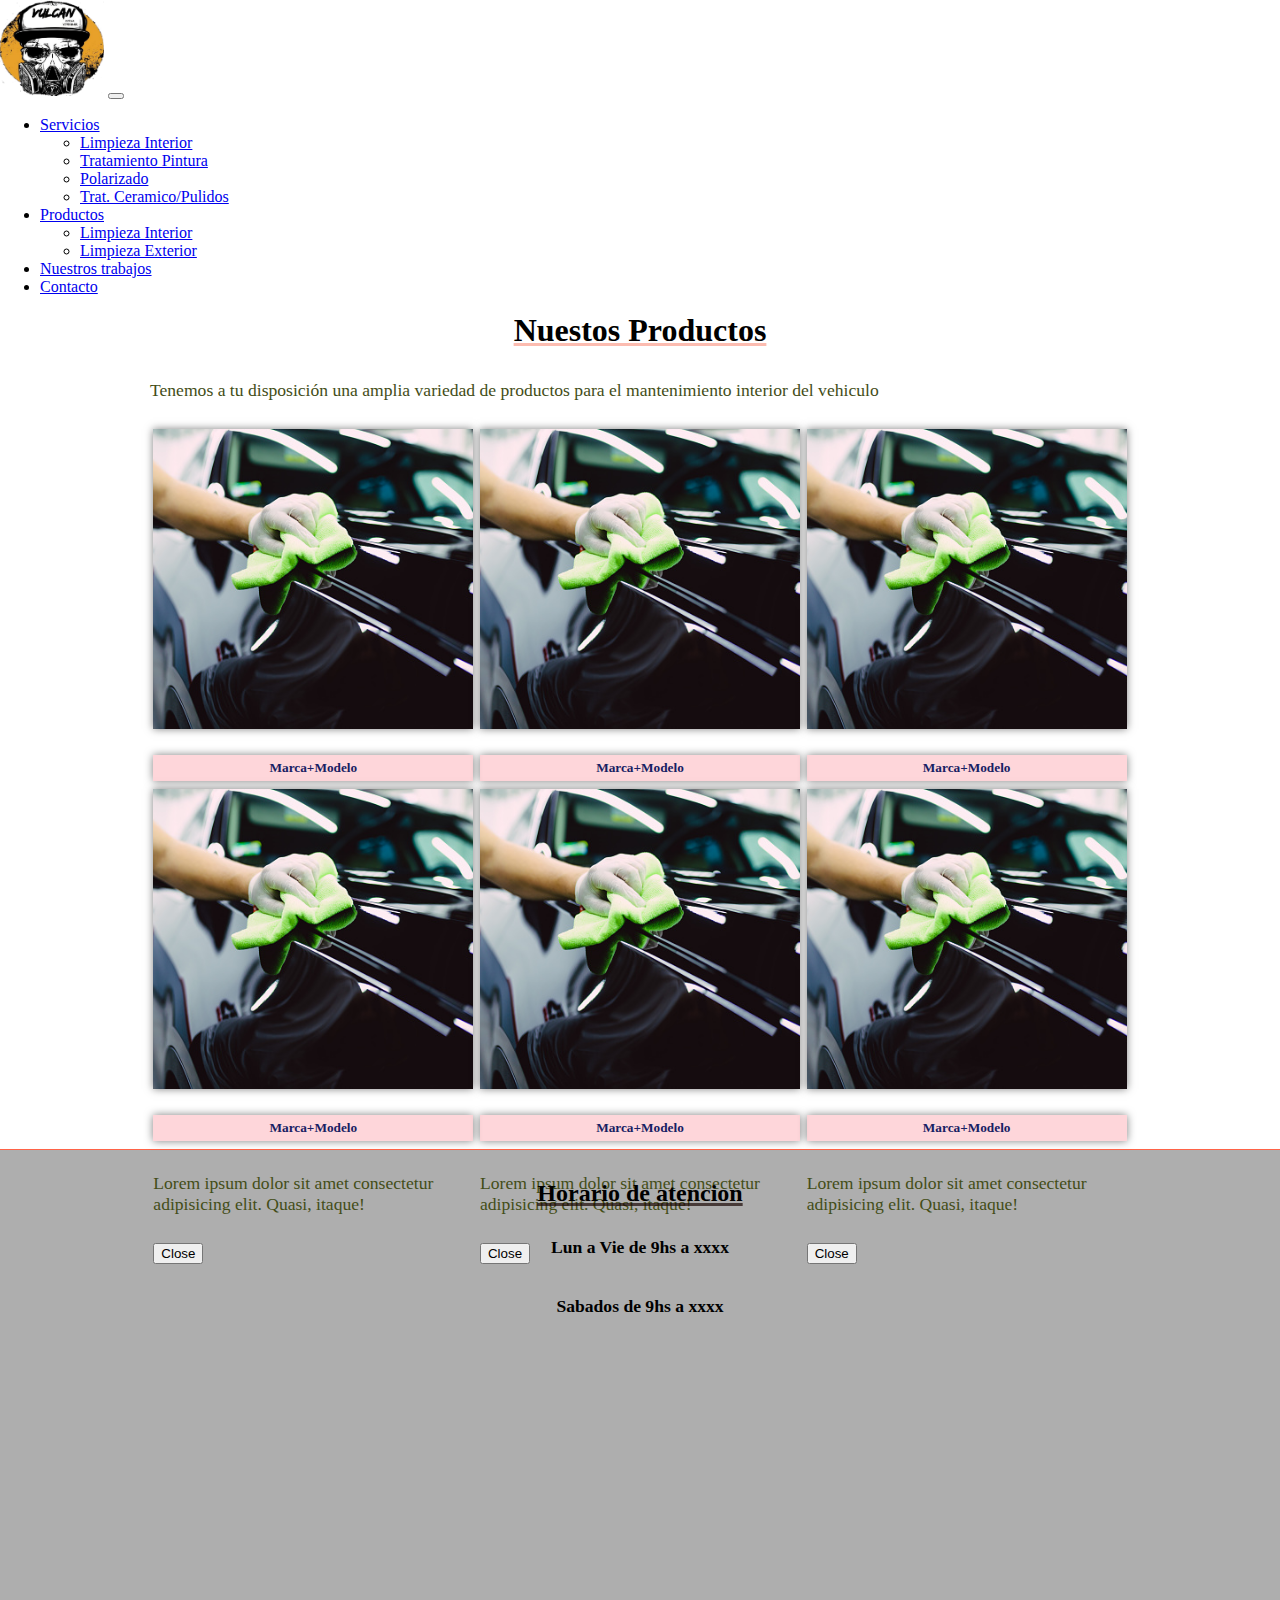
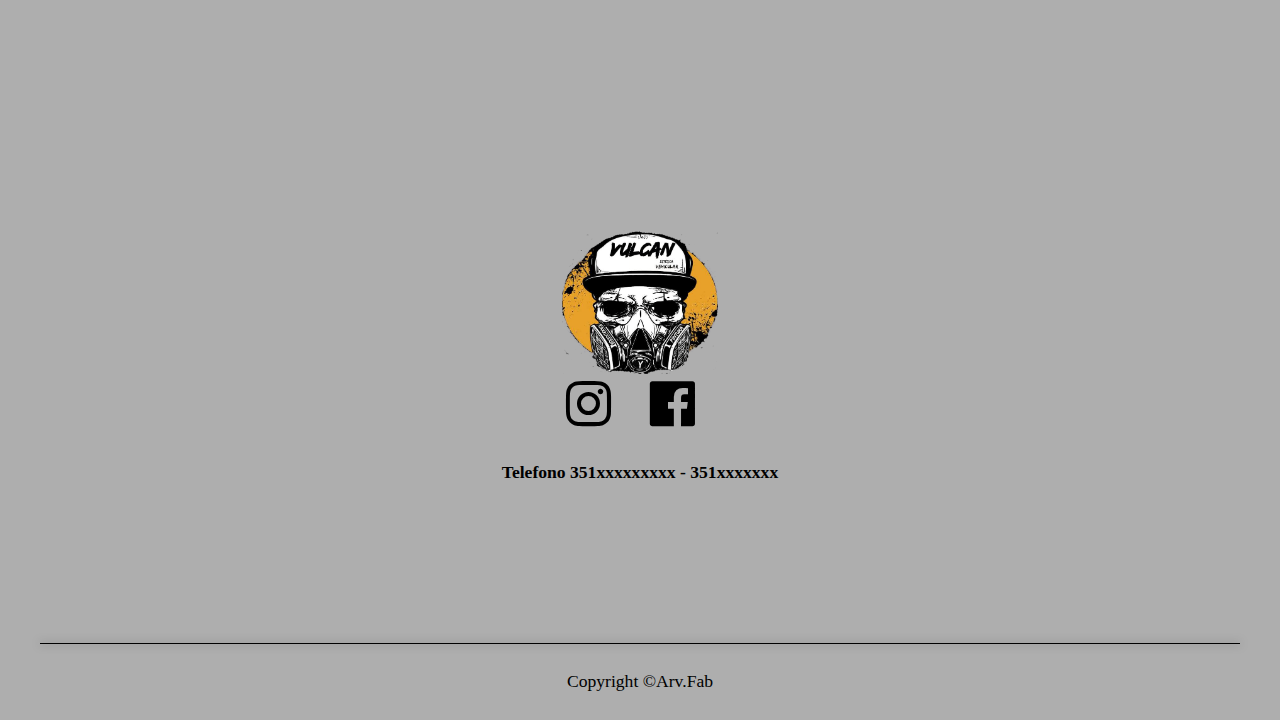
<file: secciones/interior.html>
<!DOCTYPE html>
<html lang="en">

<head>
    <meta charset="UTF-8">
    <meta http-equiv="X-UA-Compatible" content="IE=edge">
    <meta name="viewport" content="width=device-width, initial-scale=1.0">
    <!-- <link rel="shortcut icon" href="./media/icon.png"> -->
    <!--Enlace Bootstrap-->
    <link href="https://cdn.jsdelivr.net/npm/bootstrap@5.0.2/dist/css/bootstrap.min.css" rel="stylesheet"
        integrity="sha384-EVSTQN3/azprG1Anm3QDgpJLIm9Nao0Yz1ztcQTwFspd3yD65VohhpuuCOmLASjC" crossorigin="anonymous">
    <!--enlace para la fuentes-->
    <!--enlace para los iconos-->
    <link href='https://unpkg.com/boxicons@2.0.9/css/boxicons.min.css' rel='stylesheet'>
    <!--Hoja de estilo-->
    <link rel="stylesheet" href="../sass/main.css">
    <!--Enlace animacion-->
    <link href="https://unpkg.com/aos@2.3.1/dist/aos.css" rel="stylesheet">
    <script src="https://unpkg.com/aos@2.3.1/dist/aos.js"></script>
    <title>Vulkan</title>
</head>

<body>
    <header>
        <nav class="navbar navbar-expand-lg navbar-dark bg-dark ">
            <div class="container-fluid">
                <!--logo-->
                <a class="navbar-brand" href="../index.html"><img src="../media/logo2.png" alt=""></a>

                <button class="navbar-toggler" type="button" data-bs-toggle="collapse"
                    data-bs-target="#navbarNavDropdown" aria-controls="navbarNavDropdown" aria-expanded="false"
                    aria-label="Toggle navigation">
                    <span class="navbar-toggler-icon"></span>
                </button>
                <div class="collapse navbar-collapse justify-content-center" id="navbarNavDropdown">
                    <ul class="navbar-nav">
                        <li class="nav-item dropdown mx-3">
                            <a class="nav-link dropdown-toggle " href="#" id="navbarDropdownMenuLink" role="button"
                                data-bs-toggle="dropdown" aria-expanded="false">
                                Servicios
                            </a>
                            <ul class="dropdown-menu" aria-labelledby="navbarDropdownMenuLink">
                                <li><a class="dropdown-item" href="./servLimpieza.html">Limpieza Interior</a></li>
                                <li><a class="dropdown-item" href="./servPintura.html">Tratamiento Pintura</a></li>
                                <li><a class="dropdown-item" href="./servPolarizado.html">Polarizado</a></li>
                                <li><a class="dropdown-item" href="./servTratamiento.html">Trat. Ceramico/Pulidos</a></li>
                            </ul>
                        </li>
                        <li class="nav-item dropdown mx-3">
                            <a class="nav-link dropdown-toggle " href="#" id="navbarDropdownMenuLink" role="button"
                                data-bs-toggle="dropdown" aria-expanded="false">
                                Productos
                            </a>
                            <ul class="dropdown-menu" aria-labelledby="navbarDropdownMenuLink">
                                <li><a class="dropdown-item" href="#">Limpieza Interior</a></li>
                                <li><a class="dropdown-item" href="./exterior.html">Limpieza Exterior</a></li>
                            </ul>
                        </li>
                        <li class="nav-item  mx-3">
                            <a class="nav-link" href="./nosotros.html">Nuestros trabajos</a>
                        </li>
                        <li class="nav-item  mx-3">
                            <a class="nav-link" href="./contacto.html">Contacto</a>
                        </li>
                    </ul>
                </div>
            </div>
        </nav>
    </header>

    <main>

        <h1>Nuestos Productos</h1>
        <p>Tenemos a tu disposición una amplia variedad de productos para el mantenimiento interior del vehiculo</p>


        <div class="galeria2">
            <div class="prodInt">
                <a href="#" data-bs-toggle="modal" data-bs-target="#exampleModal"><img src="../media/car3.jpg"
                        alt=""></a>
                <div class="modal fade" id="exampleModal" tabindex="-1" aria-labelledby="exampleModalLabel"
                    aria-hidden="true">
                    <div class="modal-dialog modal-dialog-centered">
                        <div class="modal-content">
                            <div class="modal-header">
                                <h5 class="modal-title" id="exampleModalLabel">Marca+Modelo</h5>
                            </div>
                            <div class="modal-body">
                                <p>Lorem ipsum dolor sit amet consectetur adipisicing elit. Quasi, itaque!</p>
                            </div>
                            <div class="modal-footer">
                                <button type="button" class="btn btn-secondary" data-bs-dismiss="modal">Close</button>
                            </div>
                        </div>
                    </div>
                </div>
            </div>

            <div class="prodInt">
                <a href="#" data-bs-toggle="modal" data-bs-target="#exampleModal"><img src="../media/car3.jpg"
                        alt=""></a>
                <div class="modal fade" id="exampleModal" tabindex="-1" aria-labelledby="exampleModalLabel"
                    aria-hidden="true">
                    <div class="modal-dialog modal-dialog-centered">
                        <div class="modal-content">
                            <div class="modal-header">
                                <h5 class="modal-title" id="exampleModalLabel">Marca+Modelo</h5>
                            </div>
                            <div class="modal-body">
                                <p>Lorem ipsum dolor sit amet consectetur adipisicing elit. Quasi, itaque!</p>
                            </div>
                            <div class="modal-footer">
                                <button type="button" class="btn btn-secondary" data-bs-dismiss="modal">Close</button>
                            </div>
                        </div>
                    </div>
                </div>
            </div>

            <div class="prodInt">
                <a href="#" data-bs-toggle="modal" data-bs-target="#exampleModal"><img src="../media/car3.jpg"
                        alt=""></a>
                <div class="modal fade" id="exampleModal" tabindex="-1" aria-labelledby="exampleModalLabel"
                    aria-hidden="true">
                    <div class="modal-dialog modal-dialog-centered">
                        <div class="modal-content">
                            <div class="modal-header">
                                <h5 class="modal-title" id="exampleModalLabel">Marca+Modelo</h5>
                            </div>
                            <div class="modal-body">
                                <p>Lorem ipsum dolor sit amet consectetur adipisicing elit. Quasi, itaque!</p>
                            </div>
                            <div class="modal-footer">
                                <button type="button" class="btn btn-secondary" data-bs-dismiss="modal">Close</button>
                            </div>
                        </div>
                    </div>
                </div>
            </div>


            <div class="prodInt">
                <a href="#" data-bs-toggle="modal" data-bs-target="#exampleModal"><img src="../media/car3.jpg"
                        alt=""></a>
                <div class="modal fade" id="exampleModal" tabindex="-1" aria-labelledby="exampleModalLabel"
                    aria-hidden="true">
                    <div class="modal-dialog modal-dialog-centered">
                        <div class="modal-content">
                            <div class="modal-header">
                                <h5 class="modal-title" id="exampleModalLabel">Marca+Modelo</h5>
                            </div>
                            <div class="modal-body">
                                <p>Lorem ipsum dolor sit amet consectetur adipisicing elit. Quasi, itaque!</p>
                            </div>
                            <div class="modal-footer">
                                <button type="button" class="btn btn-secondary" data-bs-dismiss="modal">Close</button>
                            </div>
                        </div>
                    </div>
                </div>
            </div>

            <div class="prodInt">
                <a href="#" data-bs-toggle="modal" data-bs-target="#exampleModal"><img src="../media/car3.jpg"
                        alt=""></a>
                <div class="modal fade" id="exampleModal" tabindex="-1" aria-labelledby="exampleModalLabel"
                    aria-hidden="true">
                    <div class="modal-dialog modal-dialog-centered">
                        <div class="modal-content">
                            <div class="modal-header">
                                <h5 class="modal-title" id="exampleModalLabel">Marca+Modelo</h5>
                            </div>
                            <div class="modal-body">
                                <p>Lorem ipsum dolor sit amet consectetur adipisicing elit. Quasi, itaque!</p>
                            </div>
                            <div class="modal-footer">
                                <button type="button" class="btn btn-secondary" data-bs-dismiss="modal">Close</button>
                            </div>
                        </div>
                    </div>
                </div>
            </div>


            <div class="prodInt">
                <a href="#" data-bs-toggle="modal" data-bs-target="#exampleModal"><img src="../media/car3.jpg"
                        alt=""></a>
                <div class="modal fade" id="exampleModal" tabindex="-1" aria-labelledby="exampleModalLabel"
                    aria-hidden="true">
                    <div class="modal-dialog modal-dialog-centered">
                        <div class="modal-content">
                            <div class="modal-header">
                                <h5 class="modal-title" id="exampleModalLabel">Marca+Modelo</h5>
                            </div>
                            <div class="modal-body">
                                <p>Lorem ipsum dolor sit amet consectetur adipisicing elit. Quasi, itaque!</p>
                            </div>
                            <div class="modal-footer">
                                <button type="button" class="btn btn-secondary" data-bs-dismiss="modal">Close</button>
                            </div>
                        </div>
                    </div>
                </div>
            </div>
<!-- 

            <div class="prodInt">
                <img src="../media/car2.jpg" alt="">
                <h5>Marca+modelo</h5>
            </div>
            <div class="prodInt">
                <img src="../media/car2.jpg" alt="">
                <h5>Marca+modelo</h5>
            </div>
            <div class="prodInt">
                <img src="../media/car2.jpg" alt="">
                <h5>Marca+modelo</h5>
            </div>
            <div class="prodInt">
                <img src="../media/car2.jpg" alt="">
                <h5>Marca+modelo</h5>
            </div>
            <div class="prodInt">
                <img src="../media/car2.jpg" alt="">
                <h5>Marca+modelo</h5>
            </div> -->

    </main>

    <footer>
        <div class="container-fluid">
            <div class="row">
                <div class="col-sm-12 col-md-12 col-lg-12">
                    <div class="grilla">
                        <div class="grilla__ubicacion">
                            <h2>Horario de atencion</h2>
                            <p class="text">Lun a Vie de 9hs a xxxx </p>
                            <p class="text">Sabados de 9hs a xxxx</p>
                            <iframe
                                src="https://www.google.com/maps/embed?pb=!1m18!1m12!1m3!1d852.0917887321851!2d-64.27098237079898!3d-31.32123189883972!2m3!1f0!2f0!3f0!3m2!1i1024!2i768!4f13.1!3m3!1m2!1s0x94329de15c2f5831%3A0xb7614953e0632f81!2sVulcan%20Garage%20%2C%20Chapa%20Pintura%20y%20Est%C3%A9tica%20Veh%C3%ADcular!5e0!3m2!1ses-419!2sar!4v1636672985923!5m2!1ses-419!2sar"
                                width="1200" height="350" style="border:0;" allowfullscreen="" loading="lazy"></iframe>
                        </div>
                        <div class="grilla__iconos">
                            <img src="../media/logo2.png" alt="">
                            <div class="grilla__iconos--social">
                                <a href="#">
                                    <i class='bx bxl-instagram'></i>
                                </a>
                                <a href="#">
                                    <i class='bx bxl-facebook-square'></i>
                                </a>
                            </div>
                            <div class="grilla__iconos--text">
                                <p class="text">Telefono 351xxxxxxxxx - 351xxxxxxx</p>
                            </div>
                        </div>
                        <div class="line"></div>
                        <p class="text2">Copyright &copyArv.Fab</p>
                    </div>

                </div>
            </div>
        </div>

    </footer>
    <script src="https://cdn.jsdelivr.net/npm/bootstrap@5.0.2/dist/js/bootstrap.bundle.min.js"
        integrity="sha384-MrcW6ZMFYlzcLA8Nl+NtUVF0sA7MsXsP1UyJoMp4YLEuNSfAP+JcXn/tWtIaxVXM" crossorigin="anonymous">
    </script>
</body>

</html>
</file>
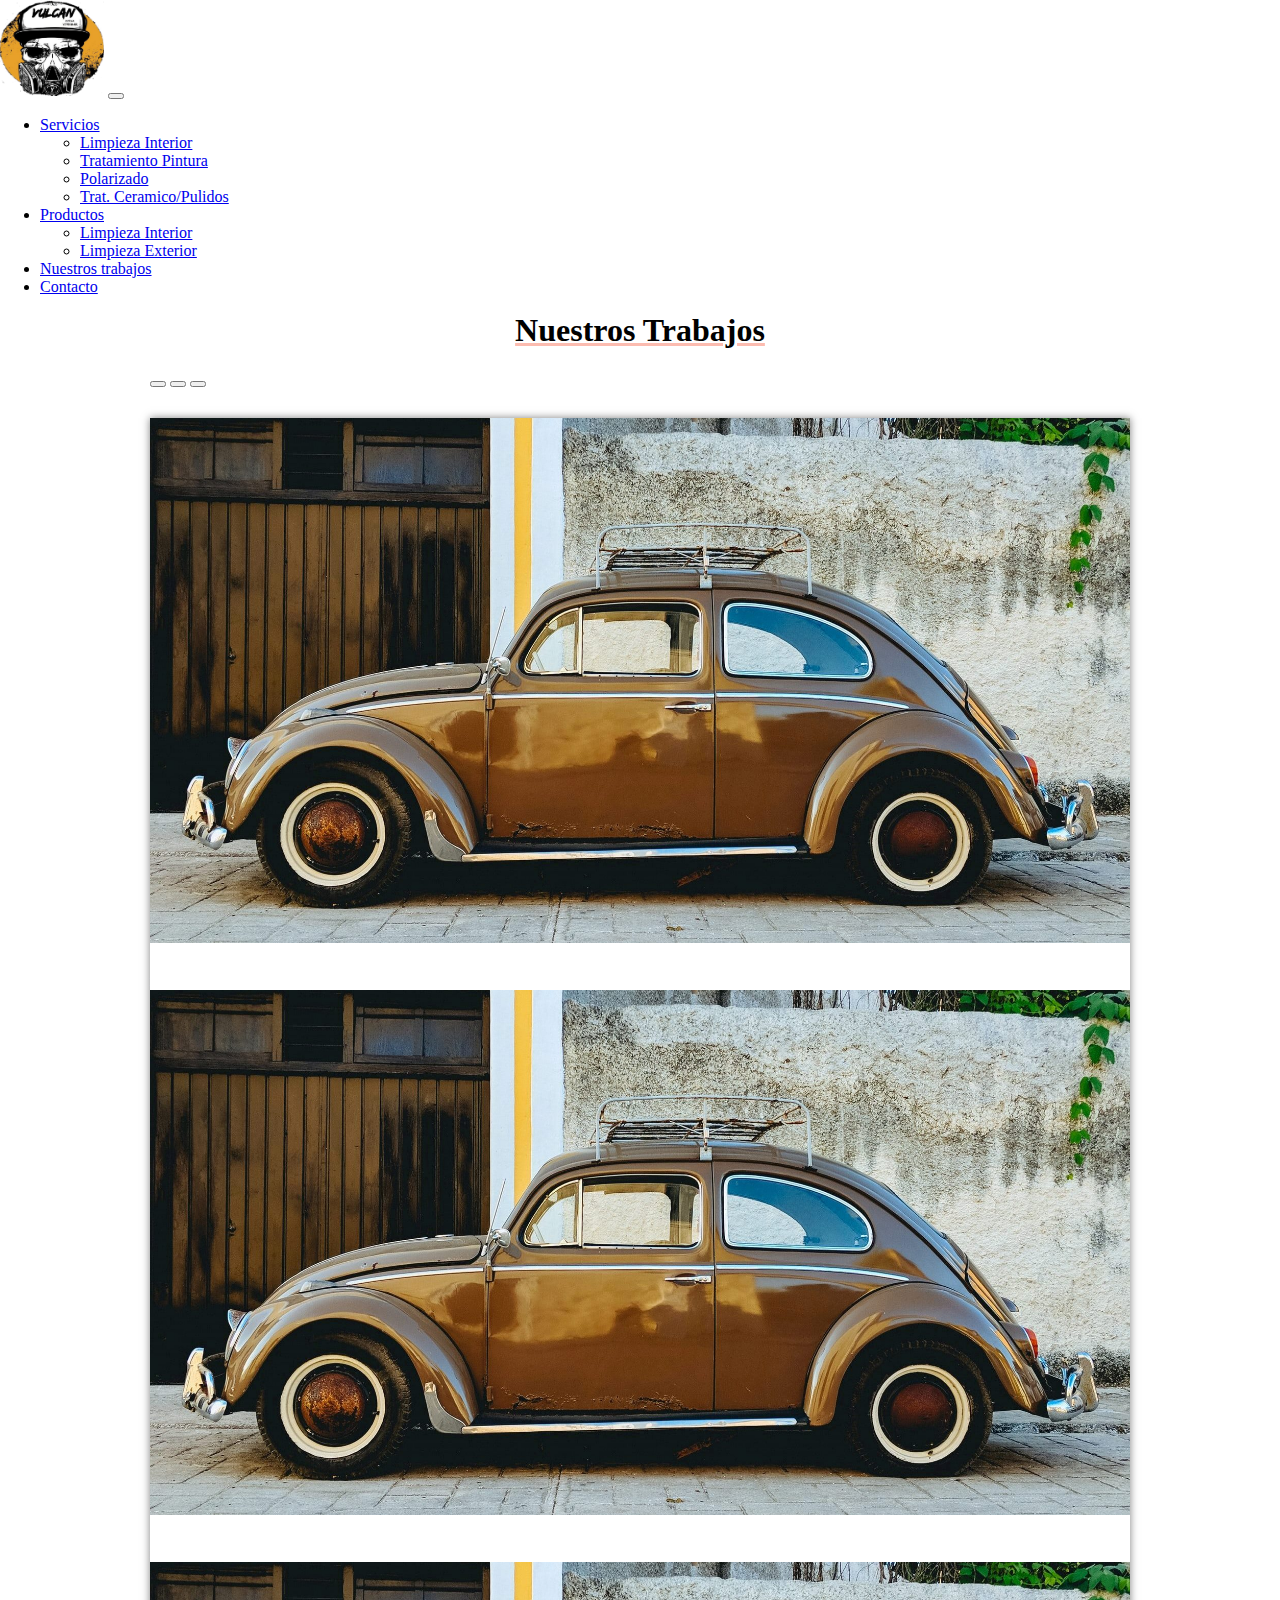
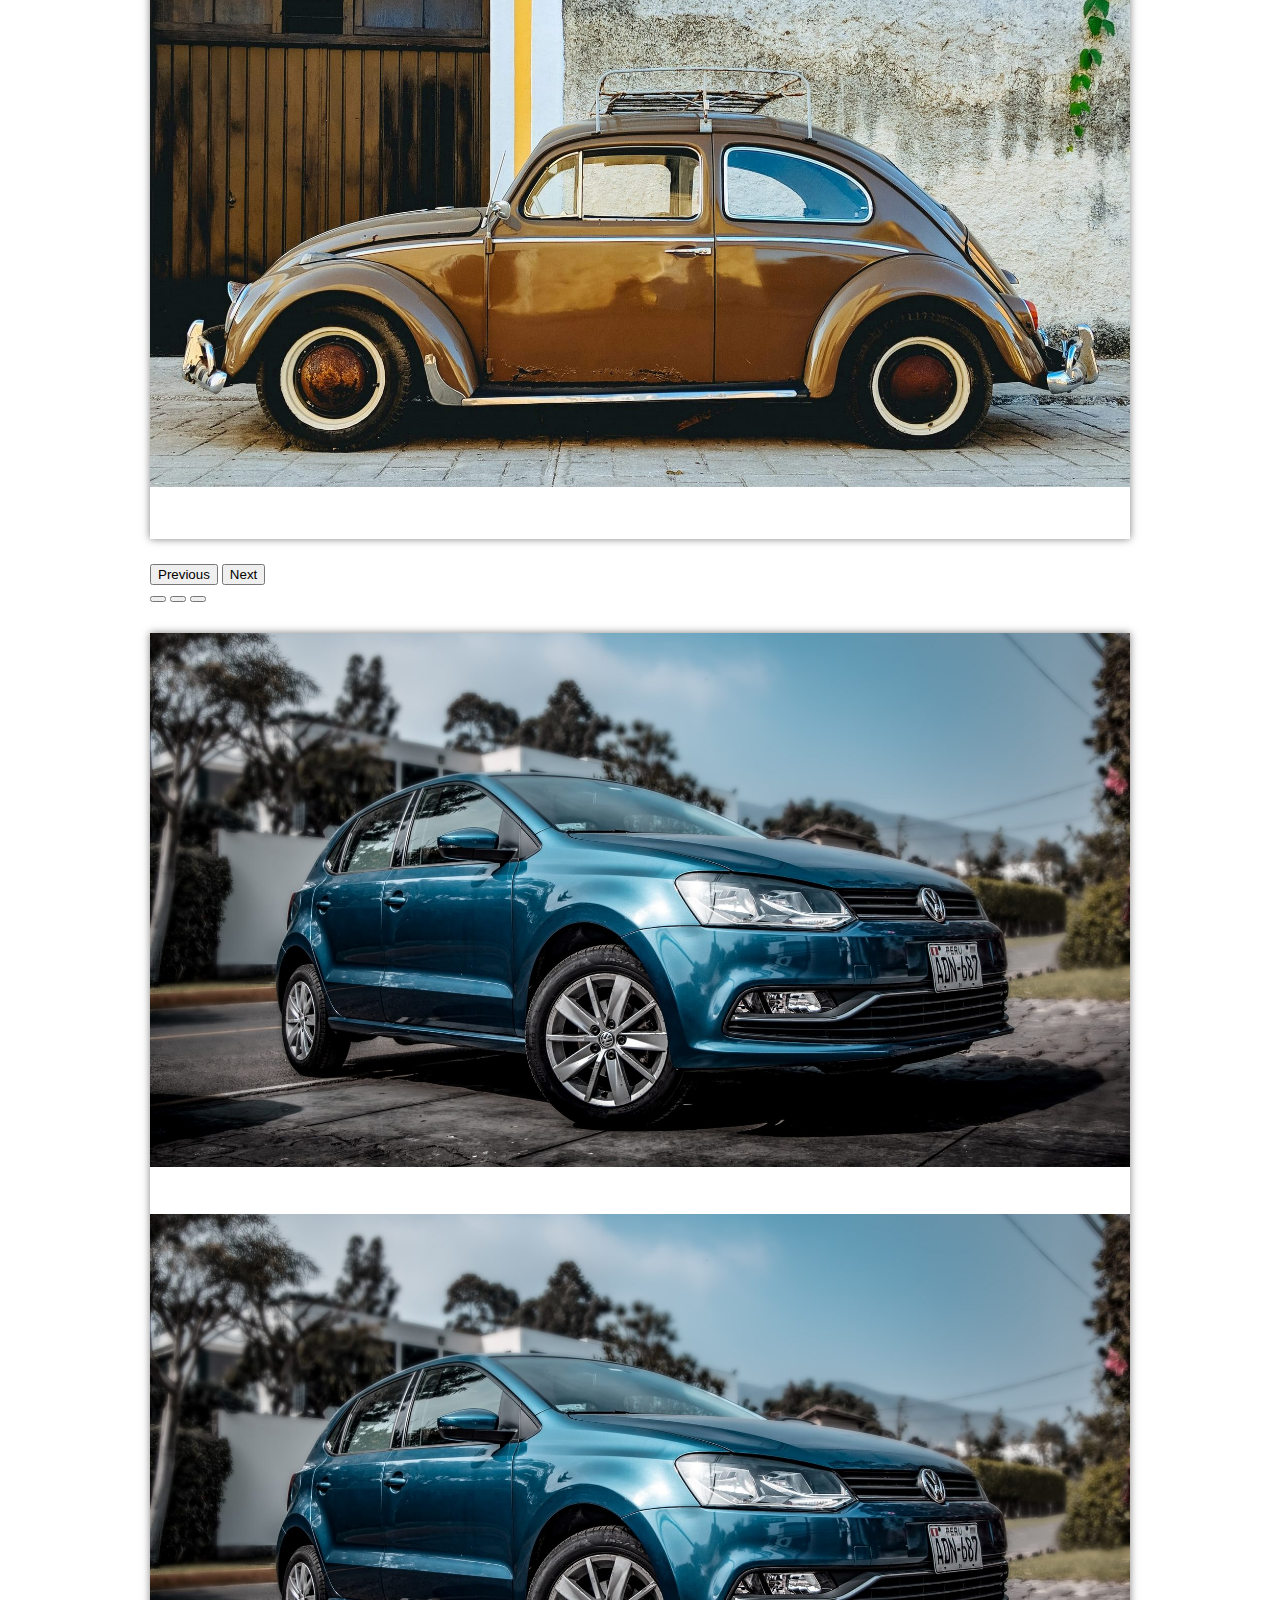
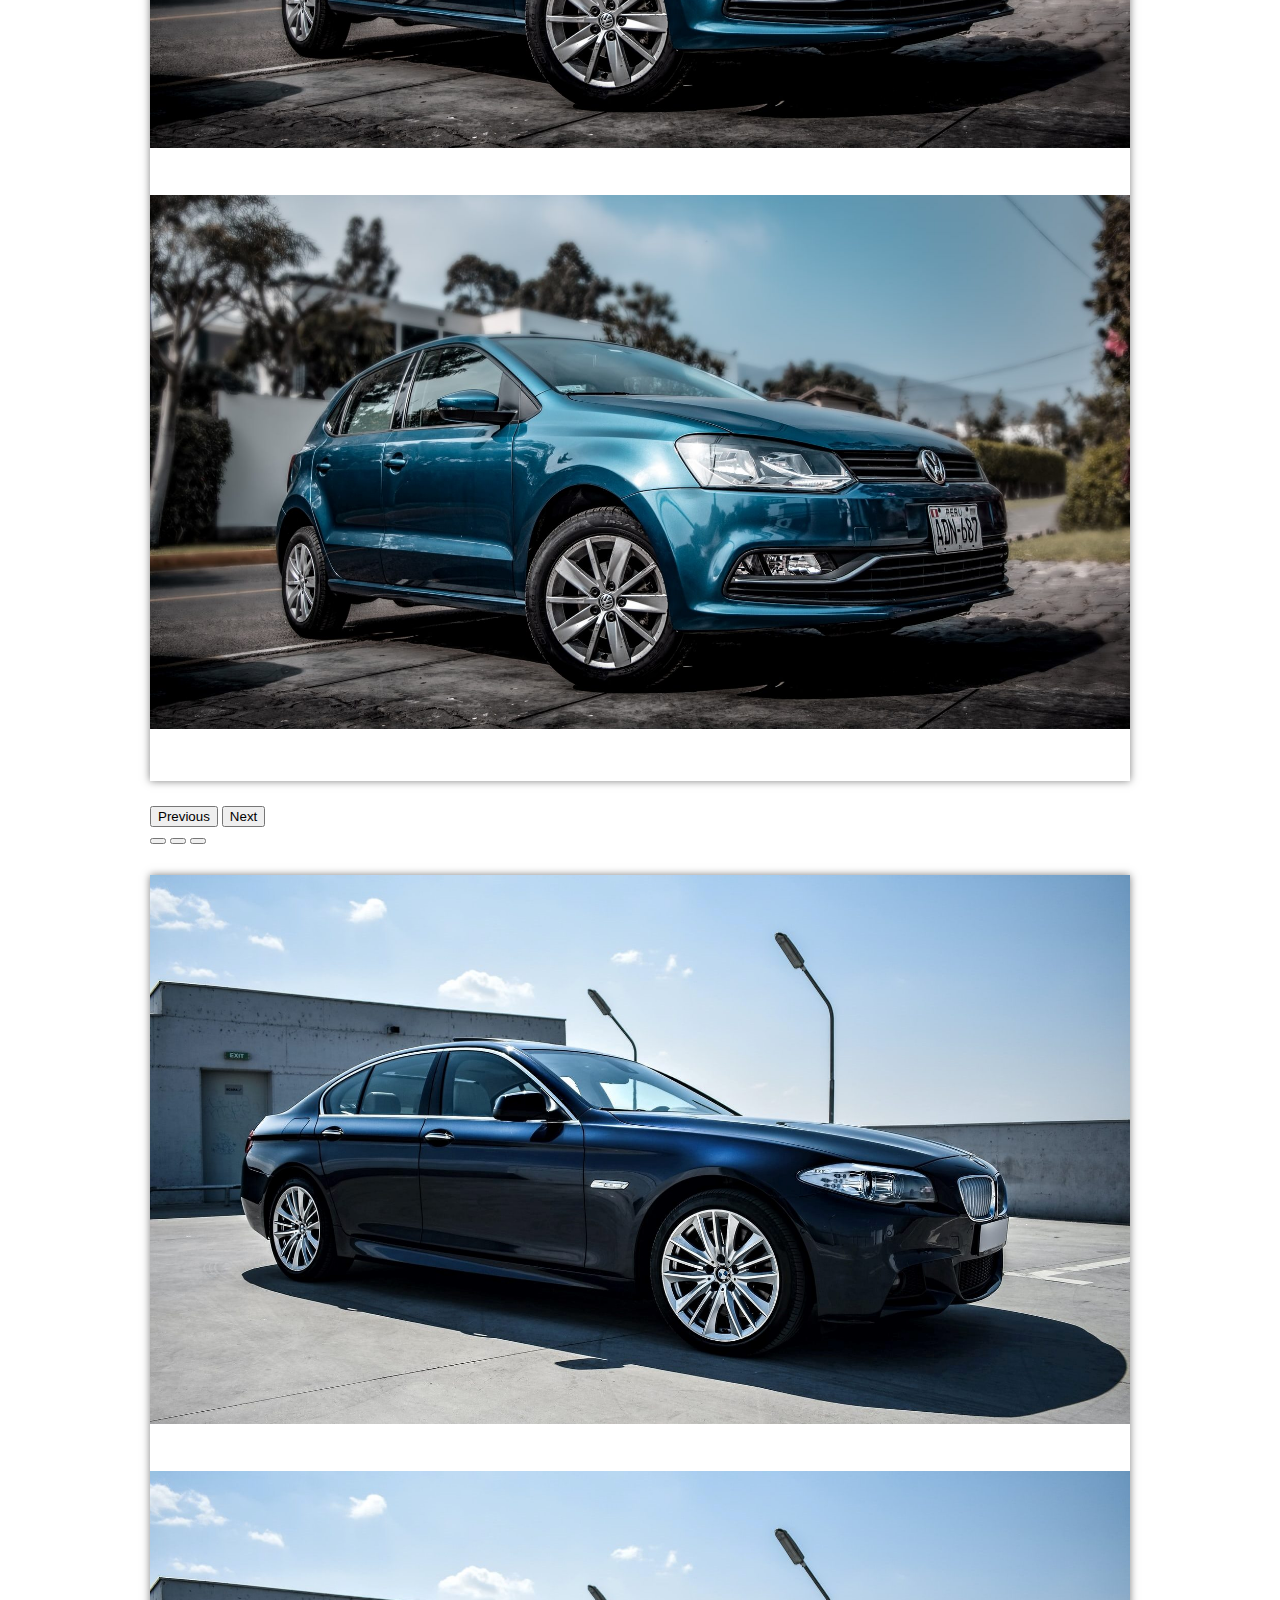
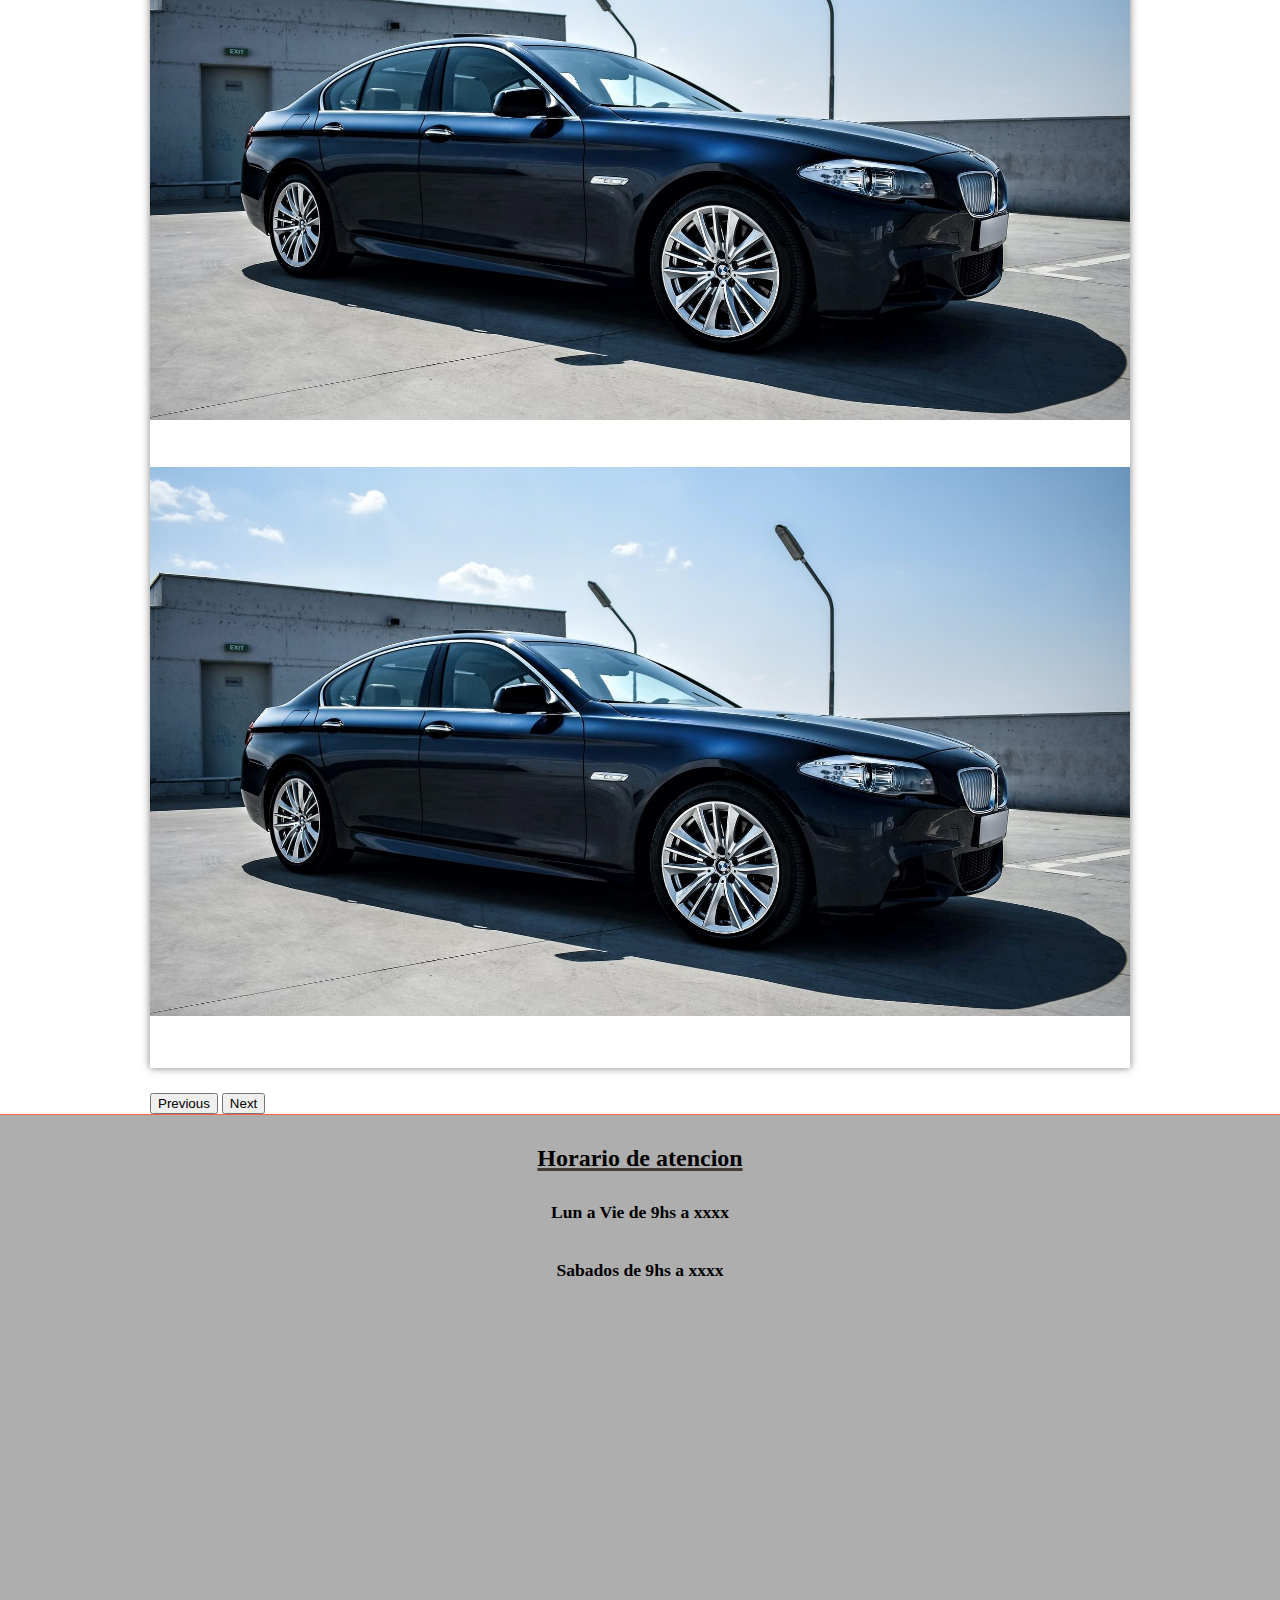
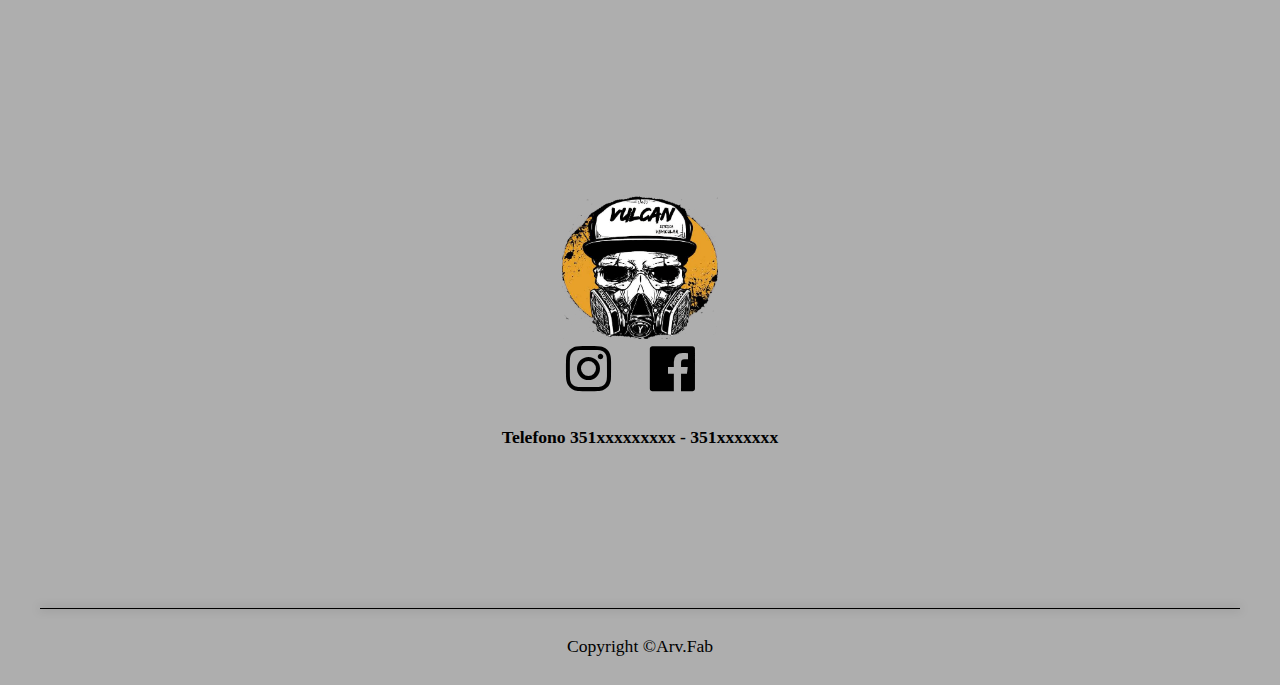
<file: secciones/nosotros.html>
<!DOCTYPE html>
<html lang="en">

<head>
    <meta charset="UTF-8">
    <meta http-equiv="X-UA-Compatible" content="IE=edge">
    <meta name="viewport" content="width=device-width, initial-scale=1.0">
    <!-- <link rel="shortcut icon" href="./media/icon.png"> -->
    <!--Enlace Bootstrap-->
    <link href="https://cdn.jsdelivr.net/npm/bootstrap@5.0.2/dist/css/bootstrap.min.css" rel="stylesheet"
        integrity="sha384-EVSTQN3/azprG1Anm3QDgpJLIm9Nao0Yz1ztcQTwFspd3yD65VohhpuuCOmLASjC" crossorigin="anonymous">
    <!--enlace para la fuentes-->
    <!--enlace para los iconos-->
    <link href='https://unpkg.com/boxicons@2.0.9/css/boxicons.min.css' rel='stylesheet'>
    <!--Hoja de estilo-->
    <link rel="stylesheet" href="../sass/main.css">
    <!--Enlace animacion-->
    <link href="https://unpkg.com/aos@2.3.1/dist/aos.css" rel="stylesheet">
    <script src="https://unpkg.com/aos@2.3.1/dist/aos.js"></script>
    <title>Vulkan</title>
</head>

<body>
    <header>
        <nav class="navbar navbar-expand-lg navbar-dark bg-dark ">
            <div class="container-fluid">
                <!--logo-->
                <a class="navbar-brand" href="../index.html"><img src="../media/logo2.png" alt=""></a>

                <button class="navbar-toggler" type="button" data-bs-toggle="collapse"
                    data-bs-target="#navbarNavDropdown" aria-controls="navbarNavDropdown" aria-expanded="false"
                    aria-label="Toggle navigation">
                    <span class="navbar-toggler-icon"></span>
                </button>
                <div class="collapse navbar-collapse justify-content-center" id="navbarNavDropdown">
                    <ul class="navbar-nav">
                        <li class="nav-item dropdown mx-3">
                            <a class="nav-link dropdown-toggle " href="#" id="navbarDropdownMenuLink" role="button"
                                data-bs-toggle="dropdown" aria-expanded="false">
                                Servicios
                            </a>
                            <ul class="dropdown-menu" aria-labelledby="navbarDropdownMenuLink">
                                <li><a class="dropdown-item" href="./servLimpieza.html">Limpieza Interior</a></li>
                                <li><a class="dropdown-item" href="./servPintura.html">Tratamiento Pintura</a></li>
                                <li><a class="dropdown-item" href="./servPolarizado.html">Polarizado</a></li>
                                <li><a class="dropdown-item" href="./servTratamiento.html">Trat. Ceramico/Pulidos</a></li>
                            </ul>
                        </li>
                        <li class="nav-item dropdown mx-3">
                            <a class="nav-link dropdown-toggle " href="#" id="navbarDropdownMenuLink" role="button"
                                data-bs-toggle="dropdown" aria-expanded="false">
                                Productos
                            </a>
                            <ul class="dropdown-menu" aria-labelledby="navbarDropdownMenuLink">
                                <li><a class="dropdown-item" href="./interior.html">Limpieza Interior</a></li>
                                <li><a class="dropdown-item" href="./exterior.html">Limpieza Exterior</a></li>
                            </ul>
                        </li>
                        <li class="nav-item  mx-3">
                            <a class="nav-link" href="#">Nuestros trabajos</a>
                        </li>
                        <li class="nav-item  mx-3">
                            <a class="nav-link" href="./contacto.html">Contacto</a>
                        </li>
                    </ul>
                </div>
            </div>
        </nav>
    </header>

    <main>
        <h1>Nuestros Trabajos</h1>
        <div id="carouselExampleCaptions" class="carousel slide" data-bs-ride="carousel">
            <div class="carousel-indicators">
                <button type="button" data-bs-target="#carouselExampleCaptions" data-bs-slide-to="0" class="active"
                    aria-current="true" aria-label="Slide 1"></button>
                <button type="button" data-bs-target="#carouselExampleCaptions" data-bs-slide-to="1"
                    aria-label="Slide 2"></button>
                <button type="button" data-bs-target="#carouselExampleCaptions" data-bs-slide-to="2"
                    aria-label="Slide 3"></button>
            </div>
            <div class="carousel-inner slider2">
                <div class="carousel-item active carrusel">
                    <img src="../media/car5.jpg" class="d-block w-100" alt="...">
                    <div class="carousel-caption ">
                        <h5>Modelo Auto1</h5>
                    </div>
                </div>
                <div class="carousel-item carrusel">
                    <img src="../media/car5.jpg" class="d-block w-100" alt="...">
                    <div class="carousel-caption ">
                        <h5>Modelo Auto1</h5>
                    </div>
                </div>
                <div class="carousel-item carrusel">
                    <img src="../media/car5.jpg" class="d-block w-100" alt="...">
                    <div class="carousel-caption ">
                        <h5>Modelo Auto1</h5>
                    </div>
                </div>
            </div>
            <button class="carousel-control-prev" type="button" data-bs-target="#carouselExampleCaptions"
                data-bs-slide="prev">
                <span class="carousel-control-prev-icon" aria-hidden="true"></span>
                <span class="visually-hidden">Previous</span>
            </button>
            <button class="carousel-control-next" type="button" data-bs-target="#carouselExampleCaptions"
                data-bs-slide="next">
                <span class="carousel-control-next-icon" aria-hidden="true"></span>
                <span class="visually-hidden">Next</span>
            </button>
        </div>

        <div id="carouselExampleCaptions2" class="carousel slide" data-bs-ride="carousel">
            <div class="carousel-indicators">
                <button type="button" data-bs-target="#carouselExampleCaptions2" data-bs-slide-to="0" class="active"
                    aria-current="true" aria-label="Slide 1"></button>
                <button type="button" data-bs-target="#carouselExampleCaptions2" data-bs-slide-to="1"
                    aria-label="Slide 2"></button>
                <button type="button" data-bs-target="#carouselExampleCaptions2" data-bs-slide-to="2"
                    aria-label="Slide 3"></button>
            </div>
            <div class="carousel-inner slider2">
                <div class="carousel-item active carrusel">
                    <img src="../media/car6.jpg" class="d-block w-100" alt="...">
                    <div class="carousel-caption">
                        <h5>Modelo Auto2</h5>
                    </div>
                </div>
                <div class="carousel-item carrusel">
                    <img src="../media/car6.jpg" class="d-block w-100" alt="...">
                    <div class="carousel-caption">
                        <h5>Modelo Auto2</h5>
                    </div>
                </div>
                <div class="carousel-item carrusel">
                    <img src="../media/car6.jpg" class="d-block w-100" alt="...">
                    <div class="carousel-caption ">
                        <h5>Modelo Auto2</h5>
                    </div>
                </div>
            </div>
            <button class="carousel-control-prev" type="button" data-bs-target="#carouselExampleCaptions2"
                data-bs-slide="prev">
                <span class="carousel-control-prev-icon" aria-hidden="true"></span>
                <span class="visually-hidden">Previous</span>
            </button>
            <button class="carousel-control-next" type="button" data-bs-target="#carouselExampleCaptions2"
                data-bs-slide="next">
                <span class="carousel-control-next-icon" aria-hidden="true"></span>
                <span class="visually-hidden">Next</span>
            </button>
        </div>


        <div id="carouselExampleCaptions3" class="carousel slide" data-bs-ride="carousel">
            <div class="carousel-indicators">
                <button type="button" data-bs-target="#carouselExampleCaptions3" data-bs-slide-to="0" class="active"
                    aria-current="true" aria-label="Slide 1"></button>
                <button type="button" data-bs-target="#carouselExampleCaptions3" data-bs-slide-to="1"
                    aria-label="Slide 2"></button>
                <button type="button" data-bs-target="#carouselExampleCaptions3" data-bs-slide-to="2"
                    aria-label="Slide 3"></button>
            </div>
            <div class="carousel-inner slider2">
                <div class="carousel-item active carrusel">
                    <img src="../media/car7.jpg" class="d-block w-100" alt="...">
                    <div class="carousel-caption">
                        <h5>Modelo Auto3</h5>
                    </div>
                </div>
                <div class="carousel-item carrusel">
                    <img src="../media/car7.jpg" class="d-block w-100" alt="...">
                    <div class="carousel-caption ">
                        <h5>Modelo Auto3</h5>
                    </div>
                </div>
                <div class="carousel-item carrusel">
                     <img src="../media/car7.jpg" class="d-block w-100" alt="...">
                    <div class="carousel-caption">
                        <h5>Modelo Auto3</h5>
                    </div>
                    <!-- div class="carousel-caption d-none d-md-block">
                        <h5>Third slide label</h5>
                    </div> -->
                </div>
            </div>
            <button class="carousel-control-prev" type="button" data-bs-target="#carouselExampleCaptions3"
                data-bs-slide="prev">
                <span class="carousel-control-prev-icon" aria-hidden="true"></span>
                <span class="visually-hidden">Previous</span>
            </button>
            <button class="carousel-control-next" type="button" data-bs-target="#carouselExampleCaptions3"
                data-bs-slide="next">
                <span class="carousel-control-next-icon" aria-hidden="true"></span>
                <span class="visually-hidden">Next</span>
            </button>
        </div>


    </main>

    <footer>
        <div class="container-fluid">
            <div class="row">
                <div class="col-sm-12 col-md-12 col-lg-12">
                    <div class="grilla">
                        <div class="grilla__ubicacion">
                            <h2>Horario de atencion</h2>
                            <p class="text">Lun a Vie de 9hs a xxxx </p>
                            <p class="text">Sabados de 9hs a xxxx</p>
                            <iframe
                                src="https://www.google.com/maps/embed?pb=!1m18!1m12!1m3!1d852.0917887321851!2d-64.27098237079898!3d-31.32123189883972!2m3!1f0!2f0!3f0!3m2!1i1024!2i768!4f13.1!3m3!1m2!1s0x94329de15c2f5831%3A0xb7614953e0632f81!2sVulcan%20Garage%20%2C%20Chapa%20Pintura%20y%20Est%C3%A9tica%20Veh%C3%ADcular!5e0!3m2!1ses-419!2sar!4v1636672985923!5m2!1ses-419!2sar"
                                width="1200" height="350" style="border:0;" allowfullscreen="" loading="lazy"></iframe>
                        </div>
                        <div class="grilla__iconos">
                            <img src="../media/logo2.png" alt="">
                            <div class="grilla__iconos--social">
                                <a href="#">
                                    <i class='bx bxl-instagram'></i>
                                </a>
                                <a href="#">
                                    <i class='bx bxl-facebook-square'></i>
                                </a>
                            </div>
                            <div class="grilla__iconos--text">
                                <p class="text">Telefono 351xxxxxxxxx - 351xxxxxxx</p>
                            </div>
                        </div>
                        <div class="line"></div>
                        <p class="text2">Copyright &copyArv.Fab</p>
                    </div>

                </div>
            </div>
        </div>

    </footer>
    <script src="https://cdn.jsdelivr.net/npm/bootstrap@5.0.2/dist/js/bootstrap.bundle.min.js"
        integrity="sha384-MrcW6ZMFYlzcLA8Nl+NtUVF0sA7MsXsP1UyJoMp4YLEuNSfAP+JcXn/tWtIaxVXM" crossorigin="anonymous">
    </script>
</body>

</html>
</file>
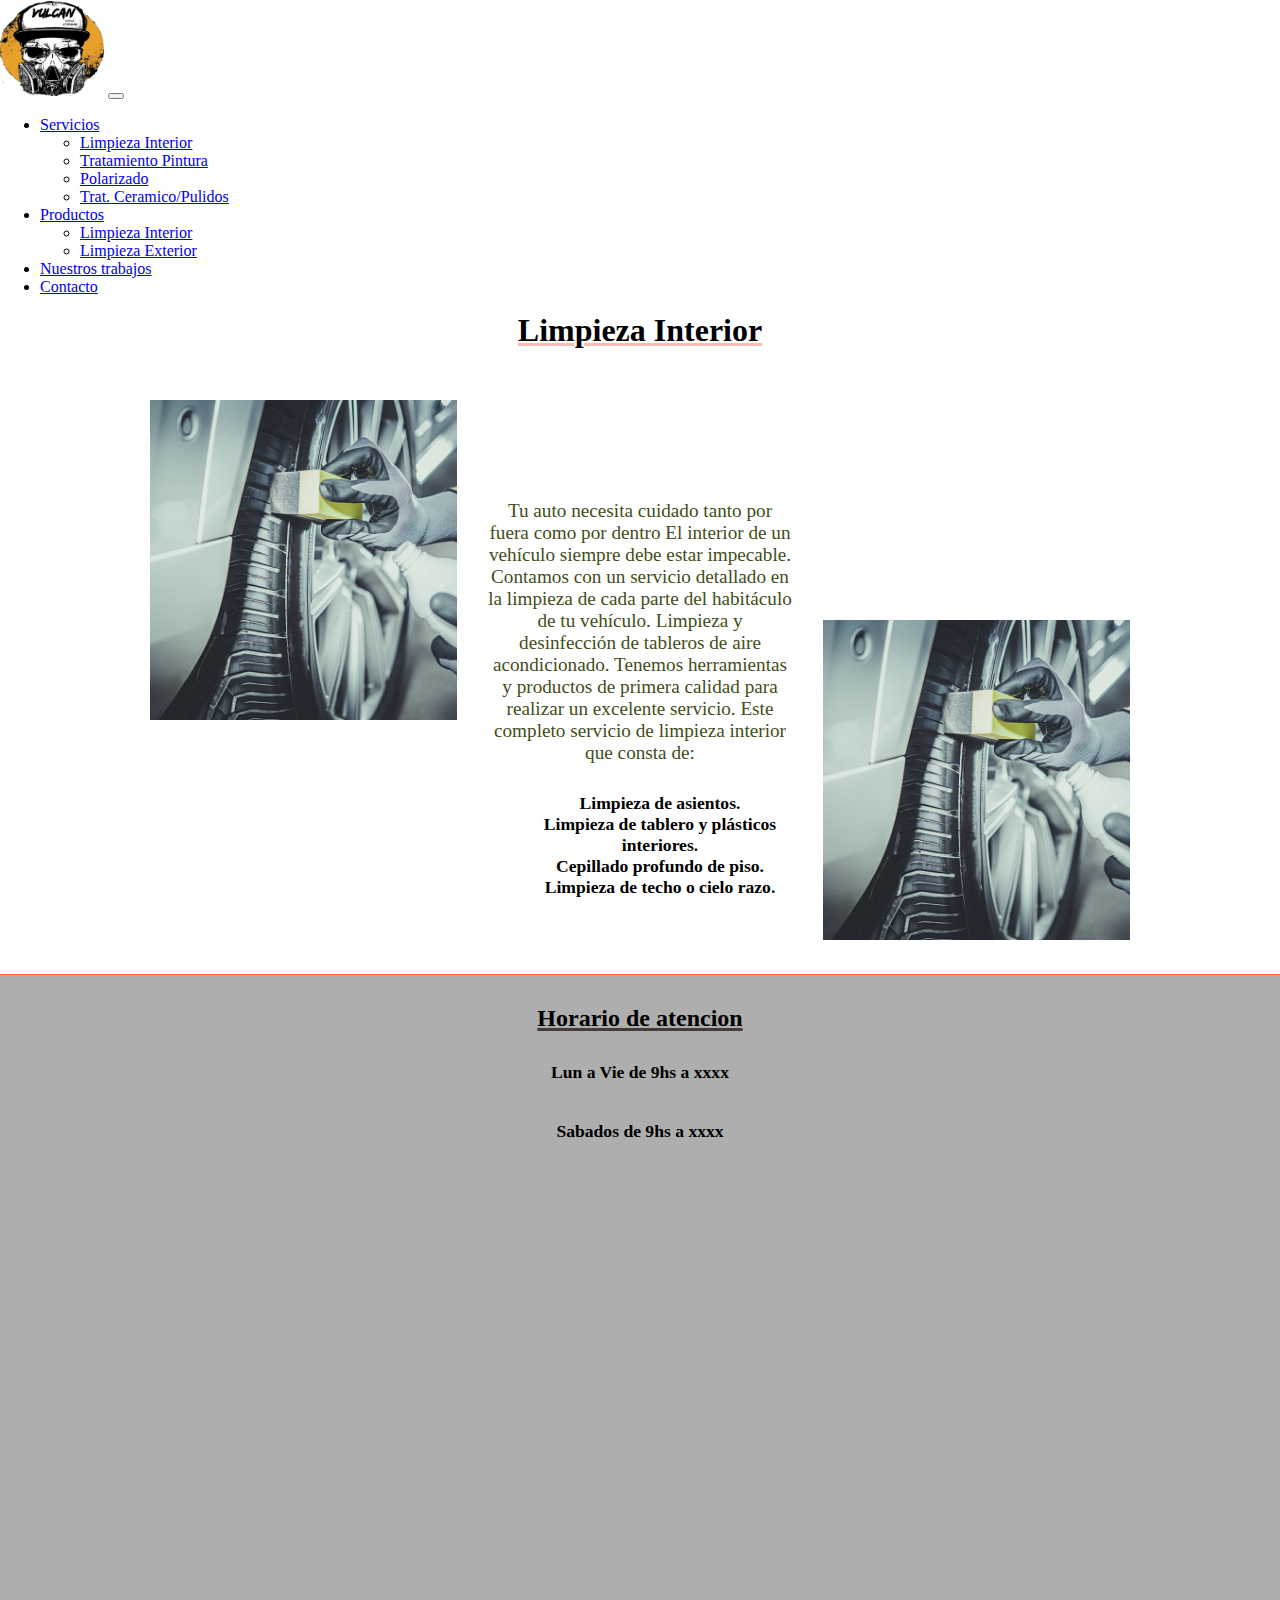
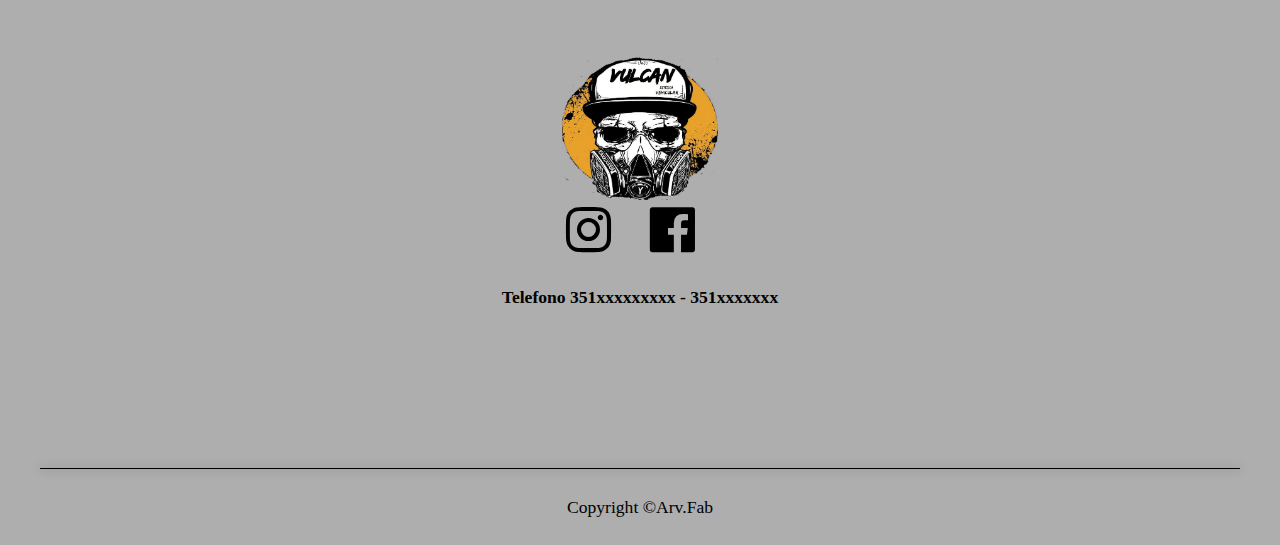
<file: secciones/servLimpieza.html>
<!DOCTYPE html>
<html lang="en">

<head>
    <meta charset="UTF-8">
    <meta http-equiv="X-UA-Compatible" content="IE=edge">
    <meta name="viewport" content="width=device-width, initial-scale=1.0">
    <!-- <link rel="shortcut icon" href="./media/icon.png"> -->
    <!--Enlace Bootstrap-->
    <link href="https://cdn.jsdelivr.net/npm/bootstrap@5.0.2/dist/css/bootstrap.min.css" rel="stylesheet"
        integrity="sha384-EVSTQN3/azprG1Anm3QDgpJLIm9Nao0Yz1ztcQTwFspd3yD65VohhpuuCOmLASjC" crossorigin="anonymous">
    <!--enlace para la fuentes-->
    <!--enlace para los iconos-->
    <link href='https://unpkg.com/boxicons@2.0.9/css/boxicons.min.css' rel='stylesheet'>
    <!--Hoja de estilo-->
    <link rel="stylesheet" href="../sass/main.css">
    <!--Enlace animacion-->
    <link href="https://unpkg.com/aos@2.3.1/dist/aos.css" rel="stylesheet">
    <script src="https://unpkg.com/aos@2.3.1/dist/aos.js"></script>
    <title>Vulkan</title>
</head>

<body>
    <header>
        <nav class="navbar navbar-expand-lg navbar-dark bg-dark ">
            <div class="container-fluid">
                <!--logo-->
                <a class="navbar-brand" href="../index.html"><img src="../media/logo2.png" alt=""></a>

                <button class="navbar-toggler" type="button" data-bs-toggle="collapse"
                    data-bs-target="#navbarNavDropdown" aria-controls="navbarNavDropdown" aria-expanded="false"
                    aria-label="Toggle navigation">
                    <span class="navbar-toggler-icon"></span>
                </button>
                <div class="collapse navbar-collapse justify-content-center" id="navbarNavDropdown">
                    <ul class="navbar-nav">
                        <li class="nav-item dropdown mx-3">
                            <a class="nav-link dropdown-toggle " href="#" id="navbarDropdownMenuLink" role="button"
                                data-bs-toggle="dropdown" aria-expanded="false">
                                Servicios
                            </a>
                            <ul class="dropdown-menu" aria-labelledby="navbarDropdownMenuLink">
                                <li><a class="dropdown-item" href="#">Limpieza Interior</a></li>
                                <li><a class="dropdown-item" href="./servPintura.html">Tratamiento Pintura</a></li>
                                <li><a class="dropdown-item" href="./servPolarizado.html">Polarizado</a></li>
                                <li><a class="dropdown-item" href="./servTratamiento.html">Trat. Ceramico/Pulidos</a></li>
                            </ul>
                        </li>
                        <li class="nav-item dropdown mx-3">
                            <a class="nav-link dropdown-toggle " href="#" id="navbarDropdownMenuLink" role="button"
                                data-bs-toggle="dropdown" aria-expanded="false">
                                Productos
                            </a>
                            <ul class="dropdown-menu" aria-labelledby="navbarDropdownMenuLink">
                                <li><a class="dropdown-item" href="./interior.html">Limpieza Interior</a></li>
                                <li><a class="dropdown-item" href="./exterior.html">Limpieza Exterior</a></li>
                            </ul>
                        </li>
                        <li class="nav-item  mx-3">
                            <a class="nav-link" href="./nosotros.html">Nuestros trabajos</a>
                        </li>
                        <li class="nav-item  mx-3">
                            <a class="nav-link" href="./contacto.html">Contacto</a>
                        </li>
                    </ul>
                </div>
            </div>
        </nav>
    </header>

    <main>
        <h1>Limpieza Interior</h1>
        <div class="grid_servicio">
            <div class="grid_servicio--img">
                <img src="../media/prod.jpg" alt="">
            </div>
            <div class="grid_servicio--text">
                <p> Tu auto necesita cuidado tanto por fuera como por dentro
                    El interior de un vehículo siempre debe estar impecable. 
                    Contamos con un servicio detallado en la limpieza de cada parte
                     del habitáculo de tu vehículo. Limpieza y desinfección de tableros 
                     de aire acondicionado.
                     Tenemos  herramientas y productos de primera calidad para realizar un excelente 
                     servicio.                  
                    Este completo servicio de limpieza interior que consta de:</p>
                    <ul>
                        <li> Limpieza de asientos.</li>
                        <li>Limpieza de tablero y plásticos interiores.</li>
                        <li>Cepillado profundo de piso.</li>
                        <li>Limpieza de techo o cielo razo.</li>
                    </ul>
            </div>
            <div class="grid_servicio--img2">
                <img src="../media/prod.jpg" alt="">
            </div>

        </div>

        
    </main>

    <footer>
        <div class="container-fluid">
            <div class="row">
                <div class="col-sm-12 col-md-12 col-lg-12">
                    <div class="grilla">
                        <div class="grilla__ubicacion">
                            <h2>Horario de atencion</h2>
                            <p class="text">Lun a Vie de 9hs a xxxx </p>
                            <p class="text">Sabados de 9hs a xxxx</p>
                            <iframe
                                src="https://www.google.com/maps/embed?pb=!1m18!1m12!1m3!1d852.0917887321851!2d-64.27098237079898!3d-31.32123189883972!2m3!1f0!2f0!3f0!3m2!1i1024!2i768!4f13.1!3m3!1m2!1s0x94329de15c2f5831%3A0xb7614953e0632f81!2sVulcan%20Garage%20%2C%20Chapa%20Pintura%20y%20Est%C3%A9tica%20Veh%C3%ADcular!5e0!3m2!1ses-419!2sar!4v1636672985923!5m2!1ses-419!2sar"
                                width="1200" height="350" style="border:0;" allowfullscreen="" loading="lazy"></iframe>
                        </div>
                        <div class="grilla__iconos">
                            <img src="../media/logo2.png" alt="">
                            <div class="grilla__iconos--social">
                                <a href="#">
                                    <i class='bx bxl-instagram'></i>
                                </a>
                                <a href="#">
                                    <i class='bx bxl-facebook-square'></i>
                                </a>
                            </div>
                            <div class="grilla__iconos--text">
                                <p class="text">Telefono 351xxxxxxxxx - 351xxxxxxx</p>
                            </div>
                        </div>
                        <div class="line"></div>
                        <p class="text2">Copyright &copyArv.Fab</p>
                    </div>

                </div>
            </div>
        </div>

    </footer>
    <script src="https://cdn.jsdelivr.net/npm/bootstrap@5.0.2/dist/js/bootstrap.bundle.min.js"
        integrity="sha384-MrcW6ZMFYlzcLA8Nl+NtUVF0sA7MsXsP1UyJoMp4YLEuNSfAP+JcXn/tWtIaxVXM" crossorigin="anonymous">
    </script>
</body>

</html>
</file>
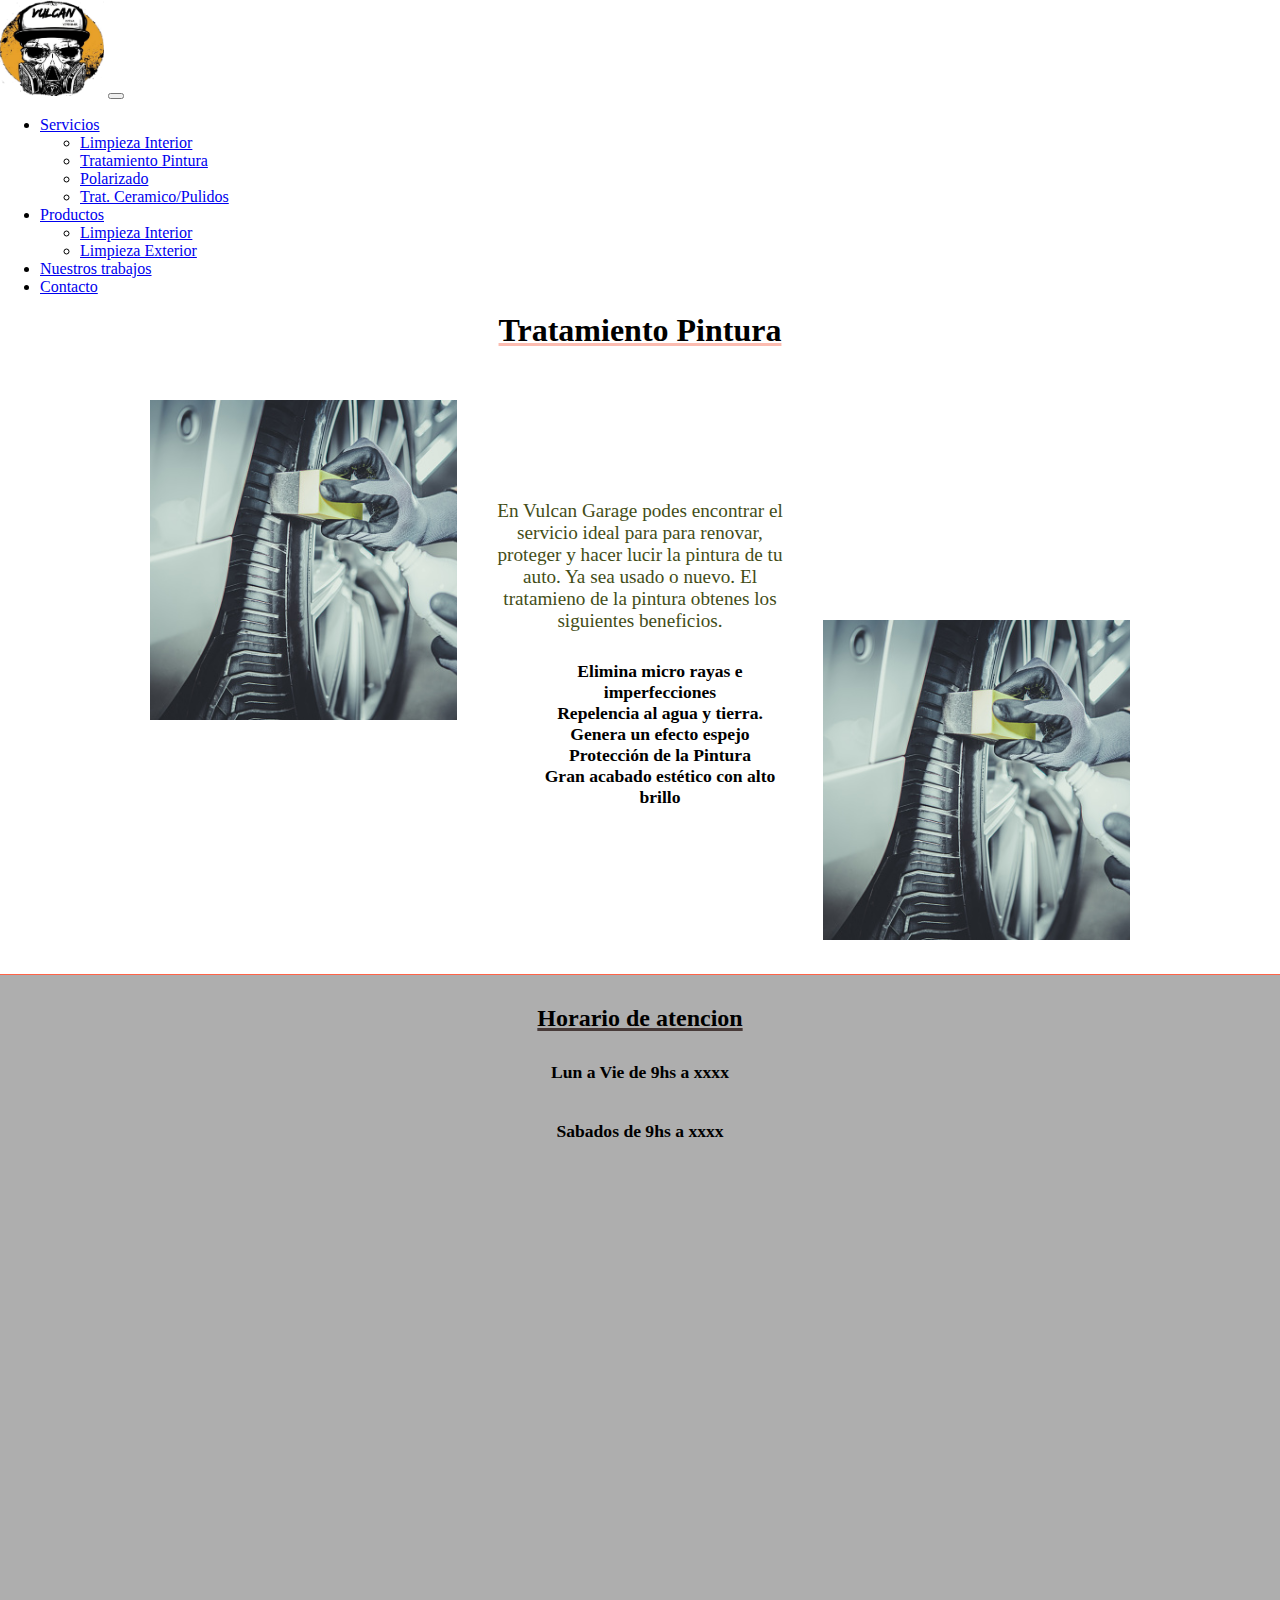
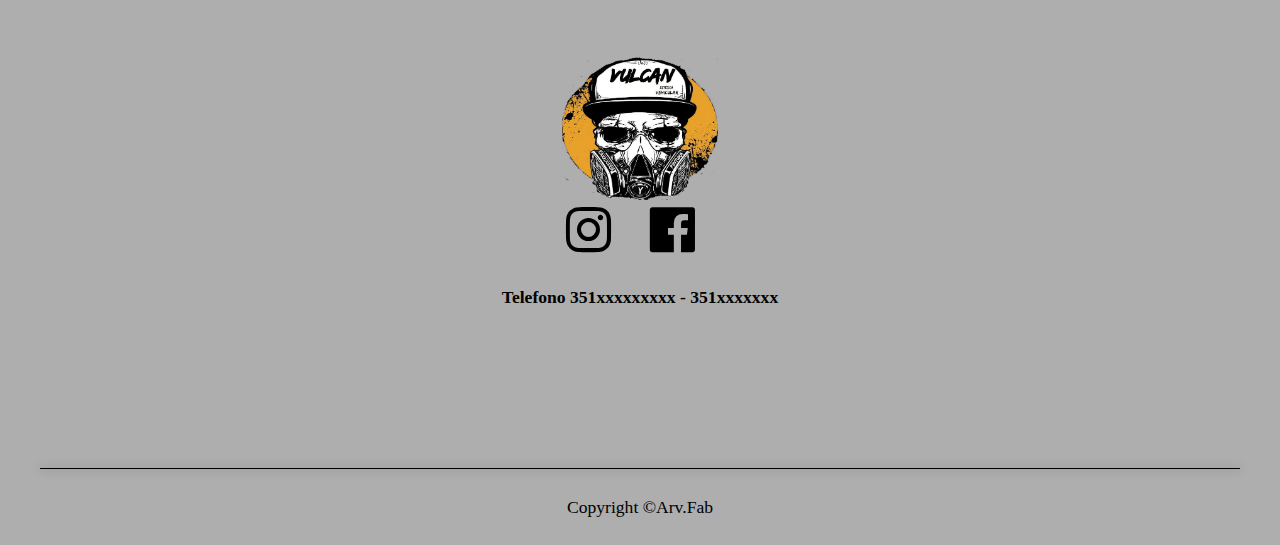
<file: secciones/servPintura.html>
<!DOCTYPE html>
<html lang="en">

<head>
    <meta charset="UTF-8">
    <meta http-equiv="X-UA-Compatible" content="IE=edge">
    <meta name="viewport" content="width=device-width, initial-scale=1.0">
    <!-- <link rel="shortcut icon" href="./media/icon.png"> -->
    <!--Enlace Bootstrap-->
    <link href="https://cdn.jsdelivr.net/npm/bootstrap@5.0.2/dist/css/bootstrap.min.css" rel="stylesheet"
        integrity="sha384-EVSTQN3/azprG1Anm3QDgpJLIm9Nao0Yz1ztcQTwFspd3yD65VohhpuuCOmLASjC" crossorigin="anonymous">
    <!--enlace para la fuentes-->
    <!--enlace para los iconos-->
    <link href='https://unpkg.com/boxicons@2.0.9/css/boxicons.min.css' rel='stylesheet'>
    <!--Hoja de estilo-->
    <link rel="stylesheet" href="../sass/main.css">
    <!--Enlace animacion-->
    <link href="https://unpkg.com/aos@2.3.1/dist/aos.css" rel="stylesheet">
    <script src="https://unpkg.com/aos@2.3.1/dist/aos.js"></script>
    <title>Vulkan</title>
</head>

<body>
    <header>
        <nav class="navbar navbar-expand-lg navbar-dark bg-dark ">
            <div class="container-fluid">
                <!--logo-->
                <a class="navbar-brand" href="../index.html"><img src="../media/logo2.png" alt=""></a>

                <button class="navbar-toggler" type="button" data-bs-toggle="collapse"
                    data-bs-target="#navbarNavDropdown" aria-controls="navbarNavDropdown" aria-expanded="false"
                    aria-label="Toggle navigation">
                    <span class="navbar-toggler-icon"></span>
                </button>
                <div class="collapse navbar-collapse justify-content-center" id="navbarNavDropdown">
                    <ul class="navbar-nav">
                        <li class="nav-item dropdown mx-3">
                            <a class="nav-link dropdown-toggle " href="#" id="navbarDropdownMenuLink" role="button"
                                data-bs-toggle="dropdown" aria-expanded="false">
                                Servicios
                            </a>
                            <ul class="dropdown-menu" aria-labelledby="navbarDropdownMenuLink">
                                <li><a class="dropdown-item" href="./servLimpieza.html">Limpieza Interior</a></li>
                                <li><a class="dropdown-item" href="#">Tratamiento Pintura</a></li>
                                <li><a class="dropdown-item" href="./servPolarizado.html">Polarizado</a></li>
                                <li><a class="dropdown-item" href="./servTratamiento.html">Trat. Ceramico/Pulidos</a></li>
                            </ul>
                        </li>
                        <li class="nav-item dropdown mx-3">
                            <a class="nav-link dropdown-toggle " href="#" id="navbarDropdownMenuLink" role="button"
                                data-bs-toggle="dropdown" aria-expanded="false">
                                Productos
                            </a>
                            <ul class="dropdown-menu" aria-labelledby="navbarDropdownMenuLink">
                                <li><a class="dropdown-item" href="./interior.html">Limpieza Interior</a></li>
                                <li><a class="dropdown-item" href="./exterior.html">Limpieza Exterior</a></li>
                            </ul>
                        </li>
                        <li class="nav-item  mx-3">
                            <a class="nav-link" href="./nosotros.html">Nuestros trabajos</a>
                        </li>
                        <li class="nav-item  mx-3">
                            <a class="nav-link" href="./contacto.html">Contacto</a>
                        </li>
                    </ul>
                </div>
            </div>
        </nav>
    </header>

    <main>
        <h1>Tratamiento Pintura</h1>
        <div class="grid_servicio">
            <div class="grid_servicio--img">
                <img src="../media/prod.jpg" alt="">
            </div>
            <div class="grid_servicio--text">
                <p>En Vulcan Garage podes encontrar el servicio ideal para para renovar,
                     proteger y hacer lucir la pintura de tu auto. Ya sea usado o nuevo.
                     El tratamieno de la pintura obtenes los siguientes beneficios.</p>
                    <ul>
                        <li>Elimina micro rayas e imperfecciones</li>
                        <li>Repelencia al agua y tierra.</li>
                        <li>Genera un efecto espejo</li>
                        <li>Protección de la Pintura</li>
                        <li>Gran acabado estético con alto brillo</li>
                    </ul>
            </div>
            <div class="grid_servicio--img2">
                <img src="../media/prod.jpg" alt="">
            </div>
        </div>       
    </main>

    <footer>
        <div class="container-fluid">
            <div class="row">
                <div class="col-sm-12 col-md-12 col-lg-12">
                    <div class="grilla">
                        <div class="grilla__ubicacion">
                            <h2>Horario de atencion</h2>
                            <p class="text">Lun a Vie de 9hs a xxxx </p>
                            <p class="text">Sabados de 9hs a xxxx</p>
                            <iframe
                                src="https://www.google.com/maps/embed?pb=!1m18!1m12!1m3!1d852.0917887321851!2d-64.27098237079898!3d-31.32123189883972!2m3!1f0!2f0!3f0!3m2!1i1024!2i768!4f13.1!3m3!1m2!1s0x94329de15c2f5831%3A0xb7614953e0632f81!2sVulcan%20Garage%20%2C%20Chapa%20Pintura%20y%20Est%C3%A9tica%20Veh%C3%ADcular!5e0!3m2!1ses-419!2sar!4v1636672985923!5m2!1ses-419!2sar"
                                width="1200" height="350" style="border:0;" allowfullscreen="" loading="lazy"></iframe>
                        </div>
                        <div class="grilla__iconos">
                            <img src="../media/logo2.png" alt="">
                            <div class="grilla__iconos--social">
                                <a href="#">
                                    <i class='bx bxl-instagram'></i>
                                </a>
                                <a href="#">
                                    <i class='bx bxl-facebook-square'></i>
                                </a>
                            </div>
                            <div class="grilla__iconos--text">
                                <p class="text">Telefono 351xxxxxxxxx - 351xxxxxxx</p>
                            </div>
                        </div>
                        <div class="line"></div>
                        <p class="text2">Copyright &copyArv.Fab</p>
                    </div>

                </div>
            </div>
        </div>

    </footer>
    <script src="https://cdn.jsdelivr.net/npm/bootstrap@5.0.2/dist/js/bootstrap.bundle.min.js"
        integrity="sha384-MrcW6ZMFYlzcLA8Nl+NtUVF0sA7MsXsP1UyJoMp4YLEuNSfAP+JcXn/tWtIaxVXM" crossorigin="anonymous">
    </script>
</body>

</html>
</file>
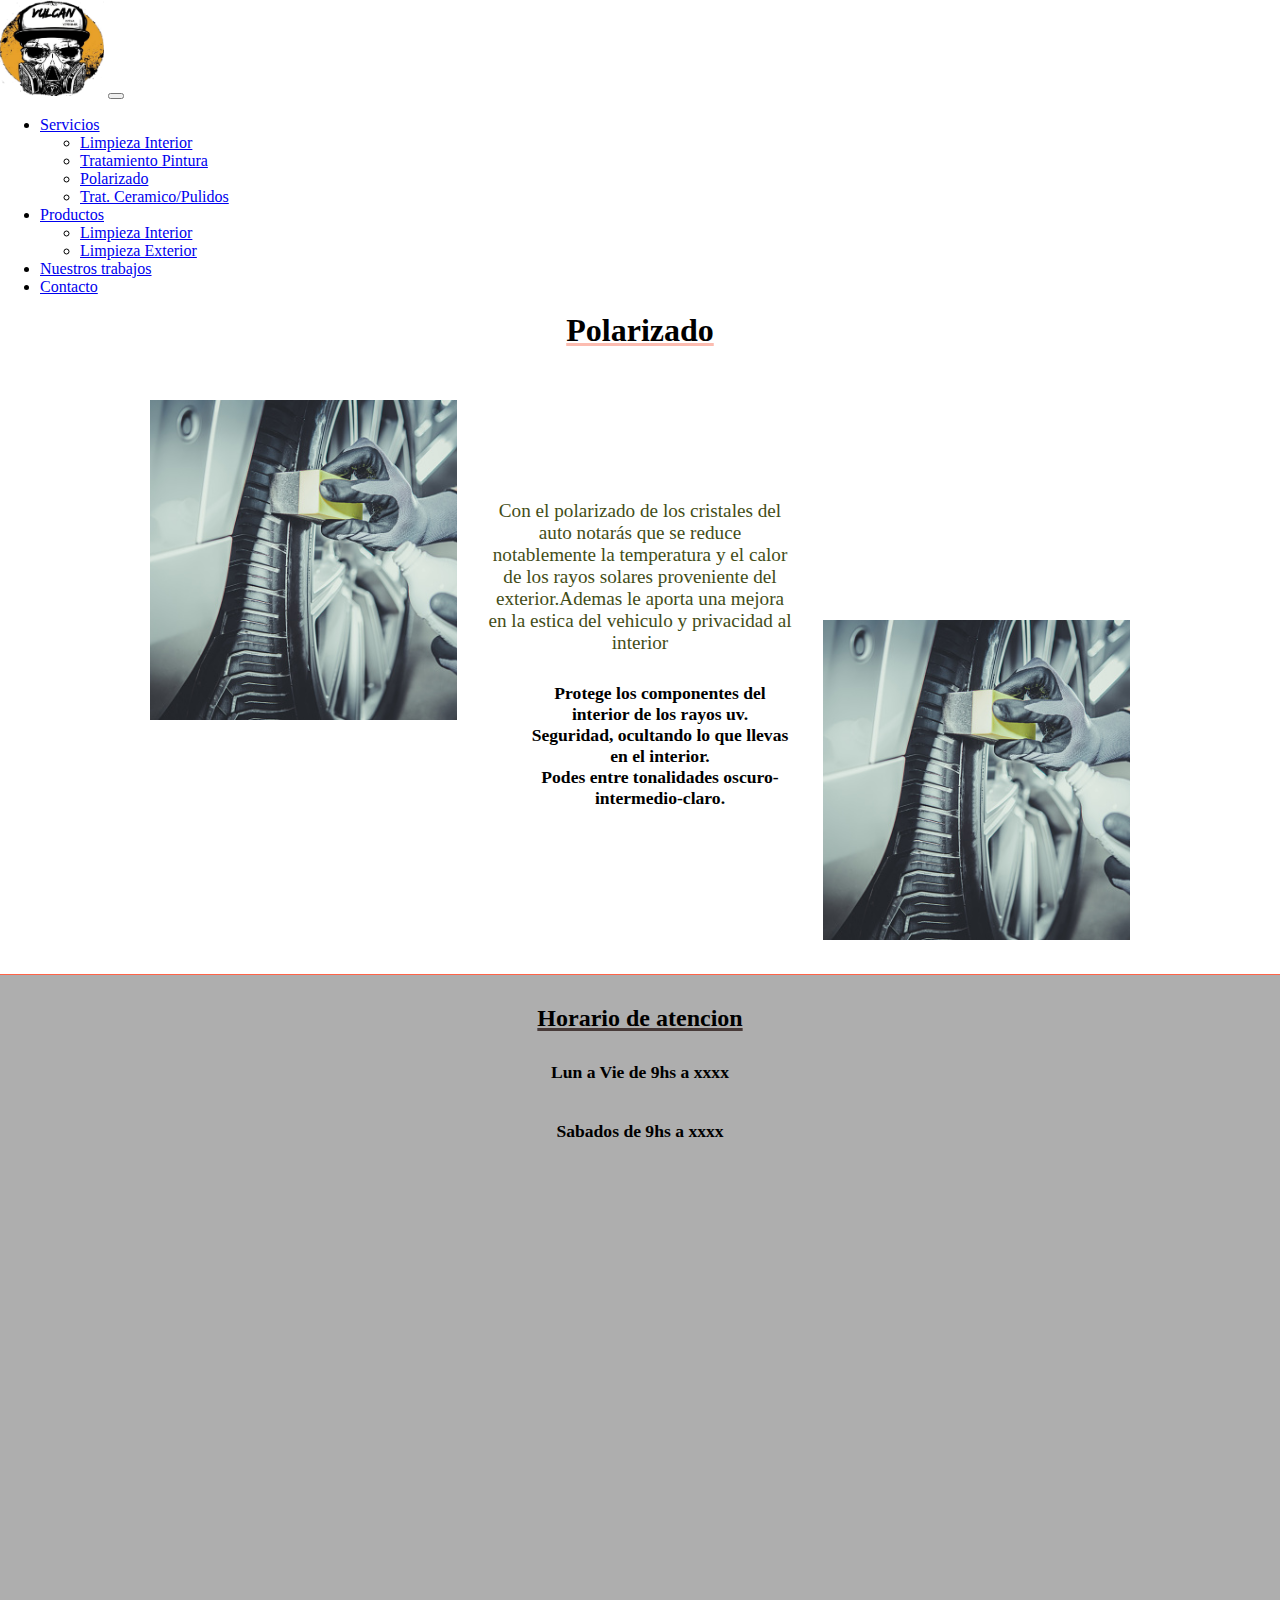
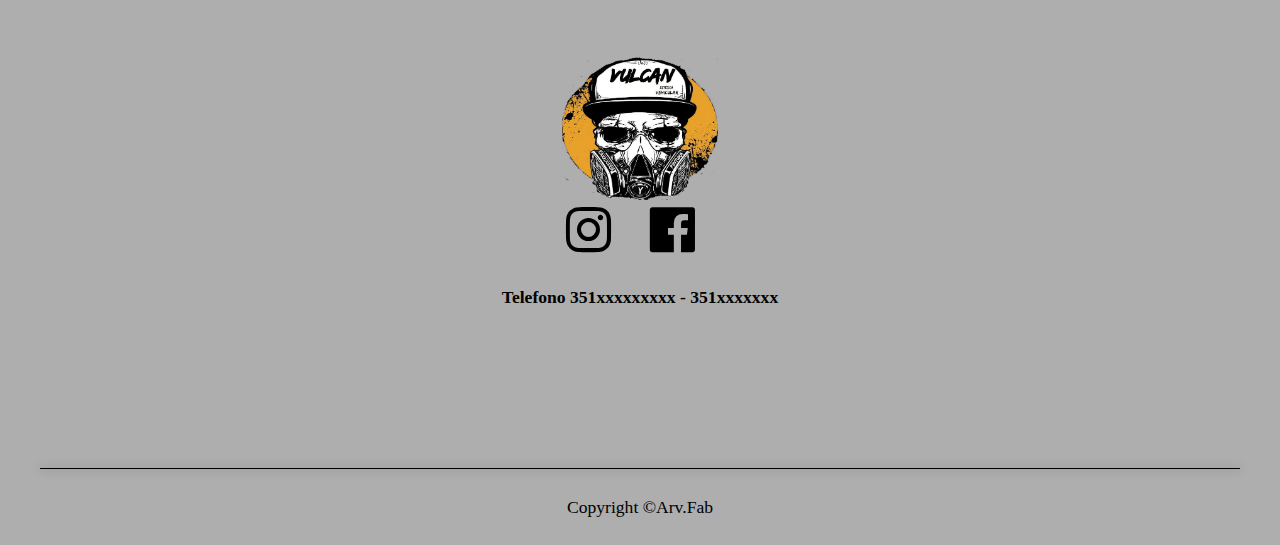
<file: secciones/servPolarizado.html>
<!DOCTYPE html>
<html lang="en">

<head>
    <meta charset="UTF-8">
    <meta http-equiv="X-UA-Compatible" content="IE=edge">
    <meta name="viewport" content="width=device-width, initial-scale=1.0">
    <!-- <link rel="shortcut icon" href="./media/icon.png"> -->
    <!--Enlace Bootstrap-->
    <link href="https://cdn.jsdelivr.net/npm/bootstrap@5.0.2/dist/css/bootstrap.min.css" rel="stylesheet"
        integrity="sha384-EVSTQN3/azprG1Anm3QDgpJLIm9Nao0Yz1ztcQTwFspd3yD65VohhpuuCOmLASjC" crossorigin="anonymous">
    <!--enlace para la fuentes-->
    <!--enlace para los iconos-->
    <link href='https://unpkg.com/boxicons@2.0.9/css/boxicons.min.css' rel='stylesheet'>
    <!--Hoja de estilo-->
    <link rel="stylesheet" href="../sass/main.css">
    <!--Enlace animacion-->
    <link href="https://unpkg.com/aos@2.3.1/dist/aos.css" rel="stylesheet">
    <script src="https://unpkg.com/aos@2.3.1/dist/aos.js"></script>
    <title>Vulkan</title>
</head>

<body>
    <header>
        <nav class="navbar navbar-expand-lg navbar-dark bg-dark ">
            <div class="container-fluid">
                <!--logo-->
                <a class="navbar-brand" href="../index.html"><img src="../media/logo2.png" alt=""></a>

                <button class="navbar-toggler" type="button" data-bs-toggle="collapse"
                    data-bs-target="#navbarNavDropdown" aria-controls="navbarNavDropdown" aria-expanded="false"
                    aria-label="Toggle navigation">
                    <span class="navbar-toggler-icon"></span>
                </button>
                <div class="collapse navbar-collapse justify-content-center" id="navbarNavDropdown">
                    <ul class="navbar-nav">
                        <li class="nav-item dropdown mx-3">
                            <a class="nav-link dropdown-toggle " href="#" id="navbarDropdownMenuLink" role="button"
                                data-bs-toggle="dropdown" aria-expanded="false">
                                Servicios
                            </a>
                            <ul class="dropdown-menu" aria-labelledby="navbarDropdownMenuLink">
                                <li><a class="dropdown-item" href="./servLimpieza.html">Limpieza Interior</a></li>
                                <li><a class="dropdown-item" href="./servPintura.html">Tratamiento Pintura</a></li>
                                <li><a class="dropdown-item" href="#">Polarizado</a></li>
                                <li><a class="dropdown-item" href="./servTratamiento.html">Trat. Ceramico/Pulidos</a></li>
                            </ul>
                        </li>
                        <li class="nav-item dropdown mx-3">
                            <a class="nav-link dropdown-toggle " href="#" id="navbarDropdownMenuLink" role="button"
                                data-bs-toggle="dropdown" aria-expanded="false">
                                Productos
                            </a>
                            <ul class="dropdown-menu" aria-labelledby="navbarDropdownMenuLink">
                                <li><a class="dropdown-item" href="./interior.html">Limpieza Interior</a></li>
                                <li><a class="dropdown-item" href="./exterior.html">Limpieza Exterior</a></li>
                            </ul>
                        </li>
                        <li class="nav-item  mx-3">
                            <a class="nav-link" href="./nosotros.html">Nuestros trabajos</a>
                        </li>
                        <li class="nav-item  mx-3">
                            <a class="nav-link" href="./contacto.html">Contacto</a>
                        </li>
                    </ul>
                </div>
            </div>
        </nav>
    </header>

    <main>
        <h1>Polarizado</h1>
        <div class="grid_servicio">
            <div class="grid_servicio--img">
                <img src="../media/prod.jpg" alt="">
            </div>
            <div class="grid_servicio--text">
                <p>Con el polarizado de los cristales del auto notarás que se reduce notablemente
                     la temperatura y el calor de los rayos solares proveniente del exterior.Ademas
                    le aporta una mejora en la estica del vehiculo y privacidad al interior</p>
                    <ul>
                        <li>Protege los componentes del interior de los rayos uv.</li>
                        <li>Seguridad, ocultando lo que llevas en el interior.</li>
                        <li>Podes entre tonalidades oscuro-intermedio-claro.</li>
                    </ul>
            </div>
            <div class="grid_servicio--img2">
                <img src="../media/prod.jpg" alt="">
            </div>
        </div>       
    </main>

    <footer>
        <div class="container-fluid">
            <div class="row">
                <div class="col-sm-12 col-md-12 col-lg-12">
                    <div class="grilla">
                        <div class="grilla__ubicacion">
                            <h2>Horario de atencion</h2>
                            <p class="text">Lun a Vie de 9hs a xxxx </p>
                            <p class="text">Sabados de 9hs a xxxx</p>
                            <iframe
                                src="https://www.google.com/maps/embed?pb=!1m18!1m12!1m3!1d852.0917887321851!2d-64.27098237079898!3d-31.32123189883972!2m3!1f0!2f0!3f0!3m2!1i1024!2i768!4f13.1!3m3!1m2!1s0x94329de15c2f5831%3A0xb7614953e0632f81!2sVulcan%20Garage%20%2C%20Chapa%20Pintura%20y%20Est%C3%A9tica%20Veh%C3%ADcular!5e0!3m2!1ses-419!2sar!4v1636672985923!5m2!1ses-419!2sar"
                                width="1200" height="350" style="border:0;" allowfullscreen="" loading="lazy"></iframe>
                        </div>
                        <div class="grilla__iconos">
                            <img src="../media/logo2.png" alt="">
                            <div class="grilla__iconos--social">
                                <a href="#">
                                    <i class='bx bxl-instagram'></i>
                                </a>
                                <a href="#">
                                    <i class='bx bxl-facebook-square'></i>
                                </a>
                            </div>
                            <div class="grilla__iconos--text">
                                <p class="text">Telefono 351xxxxxxxxx - 351xxxxxxx</p>
                            </div>
                        </div>
                        <div class="line"></div>
                        <p class="text2">Copyright &copyArv.Fab</p>
                    </div>

                </div>
            </div>
        </div>

    </footer>
    <script src="https://cdn.jsdelivr.net/npm/bootstrap@5.0.2/dist/js/bootstrap.bundle.min.js"
        integrity="sha384-MrcW6ZMFYlzcLA8Nl+NtUVF0sA7MsXsP1UyJoMp4YLEuNSfAP+JcXn/tWtIaxVXM" crossorigin="anonymous">
    </script>
</body>

</html>
</file>
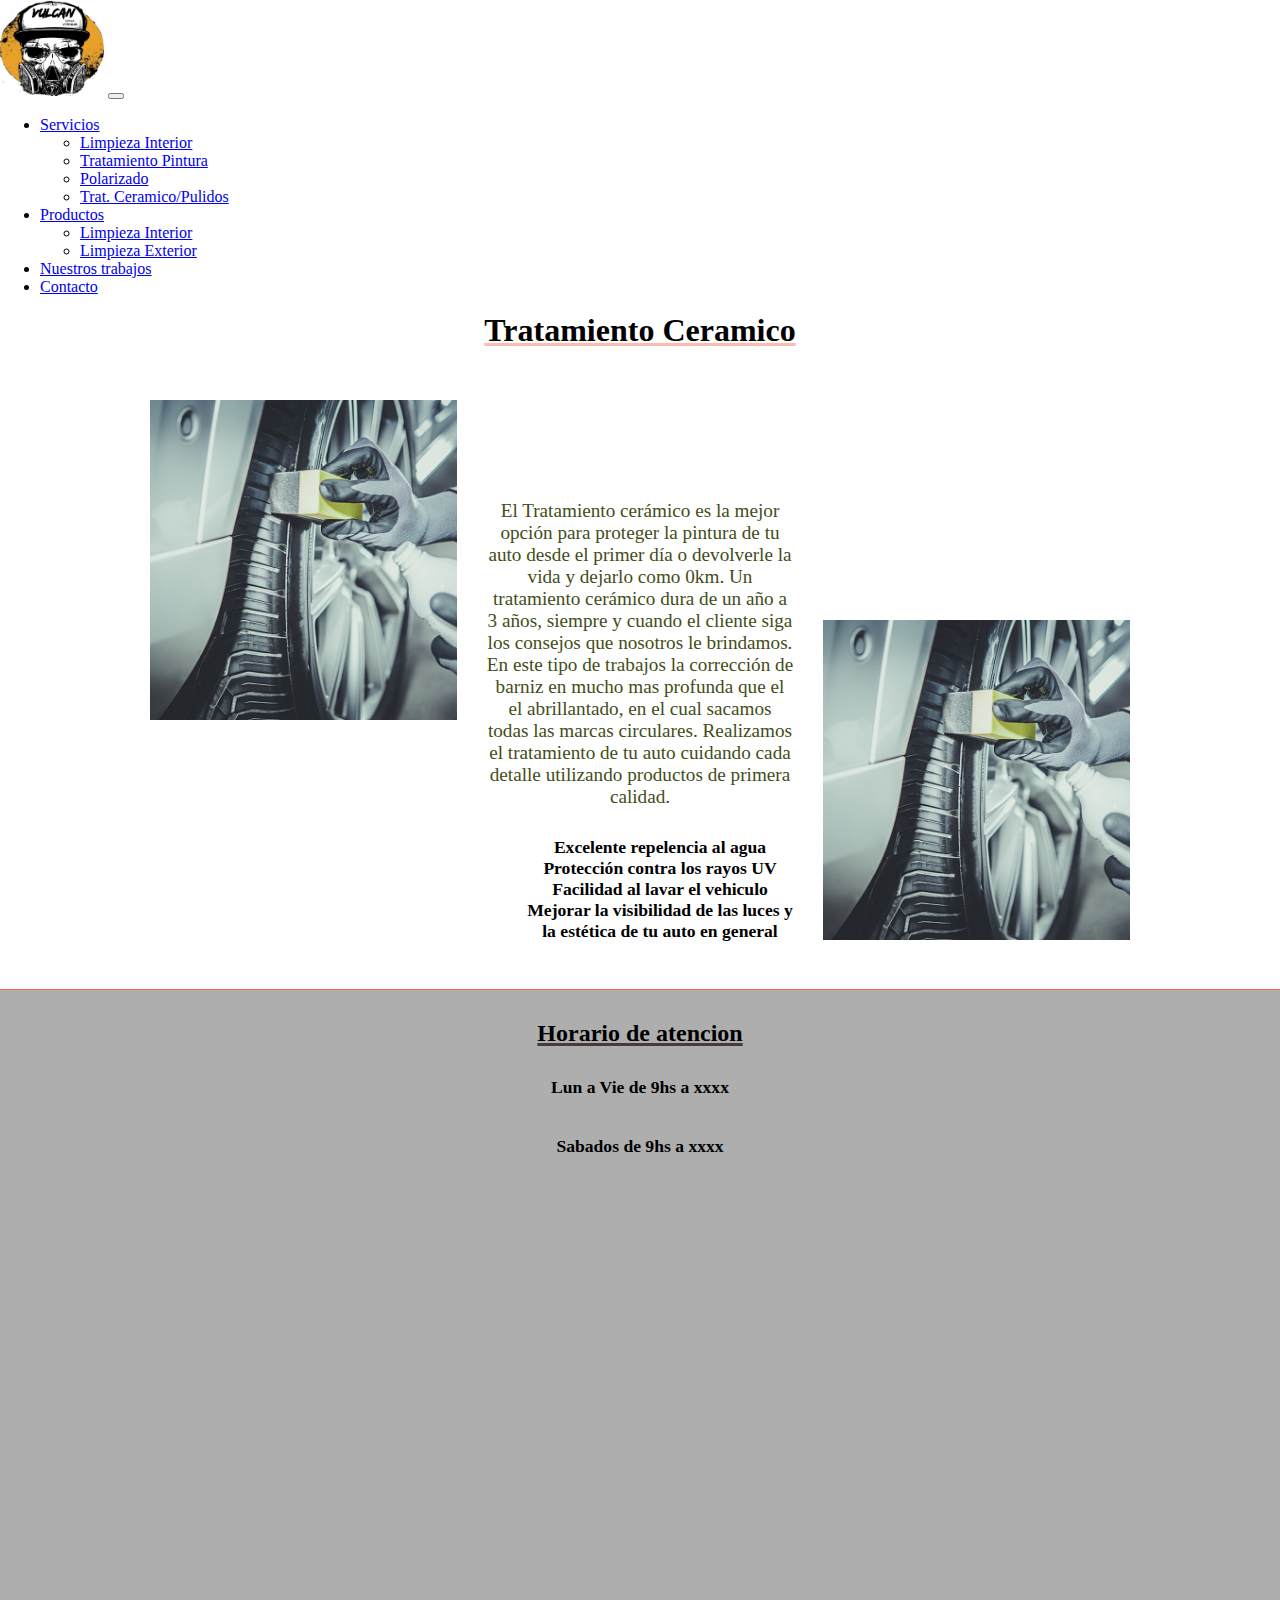
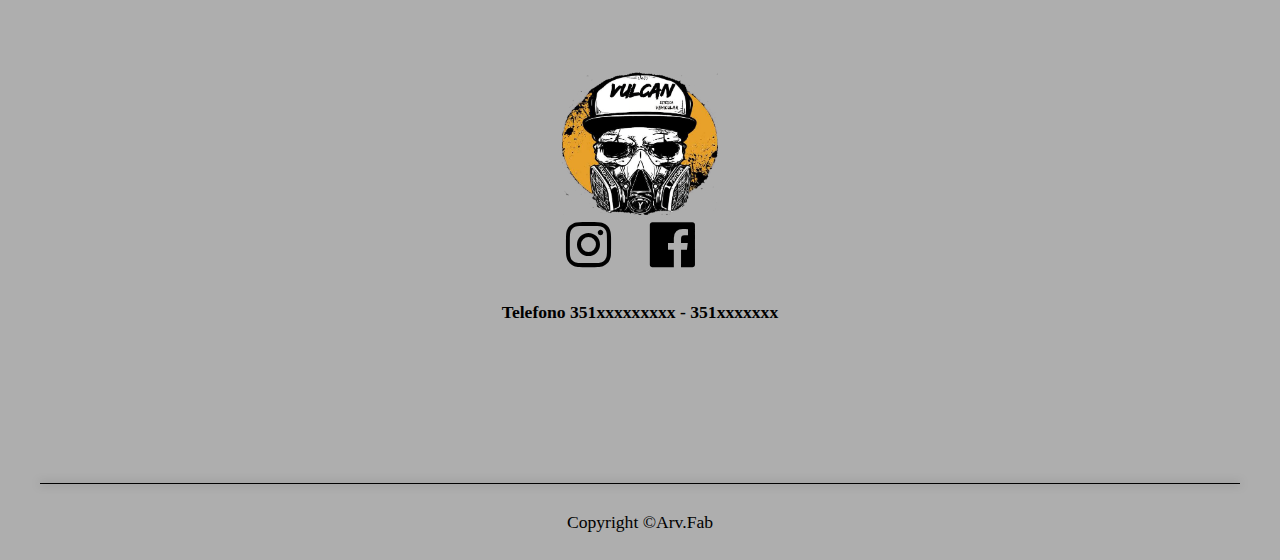
<file: secciones/servTratamiento.html>
<!DOCTYPE html>
<html lang="en">

<head>
    <meta charset="UTF-8">
    <meta http-equiv="X-UA-Compatible" content="IE=edge">
    <meta name="viewport" content="width=device-width, initial-scale=1.0">
    <!-- <link rel="shortcut icon" href="./media/icon.png"> -->
    <!--Enlace Bootstrap-->
    <link href="https://cdn.jsdelivr.net/npm/bootstrap@5.0.2/dist/css/bootstrap.min.css" rel="stylesheet"
        integrity="sha384-EVSTQN3/azprG1Anm3QDgpJLIm9Nao0Yz1ztcQTwFspd3yD65VohhpuuCOmLASjC" crossorigin="anonymous">
    <!--enlace para la fuentes-->
    <!--enlace para los iconos-->
    <link href='https://unpkg.com/boxicons@2.0.9/css/boxicons.min.css' rel='stylesheet'>
    <!--Hoja de estilo-->
    <link rel="stylesheet" href="../sass/main.css">
    <!--Enlace animacion-->
    <link href="https://unpkg.com/aos@2.3.1/dist/aos.css" rel="stylesheet">
    <script src="https://unpkg.com/aos@2.3.1/dist/aos.js"></script>
    <title>Vulkan</title>
</head>

<body>
    <header>
        <nav class="navbar navbar-expand-lg navbar-dark bg-dark ">
            <div class="container-fluid">
                <!--logo-->
                <a class="navbar-brand" href="../index.html"><img src="../media/logo2.png" alt=""></a>

                <button class="navbar-toggler" type="button" data-bs-toggle="collapse"
                    data-bs-target="#navbarNavDropdown" aria-controls="navbarNavDropdown" aria-expanded="false"
                    aria-label="Toggle navigation">
                    <span class="navbar-toggler-icon"></span>
                </button>
                <div class="collapse navbar-collapse justify-content-center" id="navbarNavDropdown">
                    <ul class="navbar-nav">
                        <li class="nav-item dropdown mx-3">
                            <a class="nav-link dropdown-toggle " href="#" id="navbarDropdownMenuLink" role="button"
                                data-bs-toggle="dropdown" aria-expanded="false">
                                Servicios
                            </a>
                            <ul class="dropdown-menu" aria-labelledby="navbarDropdownMenuLink">
                                <li><a class="dropdown-item" href="./servLimpieza.html">Limpieza Interior</a></li>
                                <li><a class="dropdown-item" href="./servPintura.html">Tratamiento Pintura</a></li>
                                <li><a class="dropdown-item" href="./servPolarizado.html">Polarizado</a></li>
                                <li><a class="dropdown-item" href="#">Trat. Ceramico/Pulidos</a></li>
                            </ul>
                        </li>
                        <li class="nav-item dropdown mx-3">
                            <a class="nav-link dropdown-toggle " href="#" id="navbarDropdownMenuLink" role="button"
                                data-bs-toggle="dropdown" aria-expanded="false">
                                Productos
                            </a>
                            <ul class="dropdown-menu" aria-labelledby="navbarDropdownMenuLink">
                                <li><a class="dropdown-item" href="./interior.html">Limpieza Interior</a></li>
                                <li><a class="dropdown-item" href="./exterior.html">Limpieza Exterior</a></li>
                            </ul>
                        </li>
                        <li class="nav-item  mx-3">
                            <a class="nav-link" href="./nosotros.html">Nuestros trabajos</a>
                        </li>
                        <li class="nav-item  mx-3">
                            <a class="nav-link" href="./contacto.html">Contacto</a>
                        </li>
                    </ul>
                </div>
            </div>
        </nav>
    </header>

    <main>
        <h1>Tratamiento Ceramico</h1>
        <div class="grid_servicio">
            <div class="grid_servicio--img">
                <img src="../media/prod.jpg" alt="">
            </div>
            <div class="grid_servicio--text">
                <p>El Tratamiento cerámico es la mejor opción para proteger la pintura de tu auto desde el primer día o devolverle la vida y dejarlo como 0km. Un tratamiento cerámico  dura de un año a 3 años, siempre y cuando el cliente siga los consejos que nosotros le brindamos. 
                    En este tipo de trabajos la corrección de barniz en mucho mas profunda que el el abrillantado, en el cual sacamos todas las marcas circulares. Realizamos el tratamiento de tu auto cuidando cada detalle utilizando  productos de primera calidad.</p>
                    <ul>
                        <li>Excelente repelencia al agua</li>
                        <li>Protección contra los rayos UV</li>
                        <li>Facilidad al lavar el vehiculo</li>
                        <li>Mejorar la visibilidad de las luces y la estética de tu auto en general</li>
                    </ul>
            </div>
            <div class="grid_servicio--img2">
                <img src="../media/prod.jpg" alt="">
            </div>
        </div>       
    </main>

    <footer>
        <div class="container-fluid">
            <div class="row">
                <div class="col-sm-12 col-md-12 col-lg-12">
                    <div class="grilla">
                        <div class="grilla__ubicacion">
                            <h2>Horario de atencion</h2>
                            <p class="text">Lun a Vie de 9hs a xxxx </p>
                            <p class="text">Sabados de 9hs a xxxx</p>
                            <iframe
                                src="https://www.google.com/maps/embed?pb=!1m18!1m12!1m3!1d852.0917887321851!2d-64.27098237079898!3d-31.32123189883972!2m3!1f0!2f0!3f0!3m2!1i1024!2i768!4f13.1!3m3!1m2!1s0x94329de15c2f5831%3A0xb7614953e0632f81!2sVulcan%20Garage%20%2C%20Chapa%20Pintura%20y%20Est%C3%A9tica%20Veh%C3%ADcular!5e0!3m2!1ses-419!2sar!4v1636672985923!5m2!1ses-419!2sar"
                                width="1200" height="350" style="border:0;" allowfullscreen="" loading="lazy"></iframe>
                        </div>
                        <div class="grilla__iconos">
                            <img src="../media/logo2.png" alt="">
                            <div class="grilla__iconos--social">
                                <a href="#">
                                    <i class='bx bxl-instagram'></i>
                                </a>
                                <a href="#">
                                    <i class='bx bxl-facebook-square'></i>
                                </a>
                            </div>
                            <div class="grilla__iconos--text">
                                <p class="text">Telefono 351xxxxxxxxx - 351xxxxxxx</p>
                            </div>
                        </div>
                        <div class="line"></div>
                        <p class="text2">Copyright &copyArv.Fab</p>
                    </div>

                </div>
            </div>
        </div>

    </footer>
    <script src="https://cdn.jsdelivr.net/npm/bootstrap@5.0.2/dist/js/bootstrap.bundle.min.js"
        integrity="sha384-MrcW6ZMFYlzcLA8Nl+NtUVF0sA7MsXsP1UyJoMp4YLEuNSfAP+JcXn/tWtIaxVXM" crossorigin="anonymous">
    </script>
</body>

</html>
</file>
<file: sass/main.css>
.hero {
  margin: 0;
  padding: 0;
}

.contenedor-slider {
  width: 100%;
  height: 80vh;
}

@media screen and (max-width: 1024px) {
  .contenedor-slider {
    height: 70vh;
  }
}

.carousel-item__img {
  width: 100%;
  -o-object-fit: cover;
     object-fit: cover;
}

@media screen and (max-width: 1024px) {
  .carousel-item__img {
    height: 70vh;
  }
}

.cards {
  display: -webkit-box;
  display: -ms-flexbox;
  display: flex;
  -ms-flex-pack: distribute;
      justify-content: space-around;
  -webkit-box-align: start;
      -ms-flex-align: start;
          align-items: flex-start;
  -ms-flex-line-pack: start;
      align-content: flex-start;
}

.contImag {
  width: 380px;
  -webkit-box-shadow: 0 0 8px 0 rgba(0, 0, 0, 0.5);
          box-shadow: 0 0 8px 0 rgba(0, 0, 0, 0.5);
  height: 300px;
  margin-bottom: 60px;
}

@media screen and (max-width: 1024px) {
  .contImag {
    margin-left: 30px;
  }
}

@media screen and (max-width: 768px) {
  .contImag {
    margin-left: 10px;
    height: 350px;
  }
}

@media screen and (max-width: 768px) {
  .contImag {
    margin-left: 10px;
    height: 250px;
  }
}

.contImag img {
  height: 100%;
  width: 100%;
  -o-object-fit: cover;
     object-fit: cover;
}

.contImag h5 {
  text-align: center;
  -webkit-box-shadow: 0 0 8px 0 rgba(0, 0, 0, 0.5);
          box-shadow: 0 0 8px 0 rgba(0, 0, 0, 0.5);
}

.banner {
  margin-bottom: 10px;
  border-radius: 5px;
  padding: 10px;
  display: -webkit-box;
  display: -ms-flexbox;
  display: flex;
  -ms-flex-wrap: wrap;
      flex-wrap: wrap;
  -webkit-box-shadow: 0 0 8px 0 rgba(0, 0, 0, 0.5);
          box-shadow: 0 0 8px 0 rgba(0, 0, 0, 0.5);
  background-color: rgba(0, 0, 0, 0.126);
}

@media screen and (max-width: 1024px) {
  .banner {
    -ms-flex-wrap: nowrap;
        flex-wrap: nowrap;
  }
}

@media screen and (max-width: 768px) {
  .banner {
    -webkit-box-orient: vertical;
    -webkit-box-direction: normal;
        -ms-flex-direction: column;
            flex-direction: column;
    -webkit-box-align: center;
        -ms-flex-align: center;
            align-items: center;
  }
}

.banner img {
  height: 80px;
}

@media screen and (max-width: 1024px) {
  .banner img {
    height: 60px;
    margin-top: 10px;
  }
}

@media screen and (max-width: 768px) {
  .banner img {
    width: 70px;
  }
}

.banner__text {
  font-weight: bold;
  margin-right: 30px;
  padding: 40px 20px 0 10px;
}

@media screen and (max-width: 768px) {
  .banner__text {
    padding: 10px 0;
    padding-left: 30px;
  }
}

.navbar-brand {
  margin: 0;
  padding: 0;
}

.navbar-brand img {
  height: 6rem;
}

@media screen and (min-width: 320px) and (max-width: 480px) {
  .navbar-brand img {
    height: 5rem;
  }
}

@media screen and (max-width: 1024px) {
  .nav-link {
    font-size: 1.2rem;
  }
}

@media screen and (max-width: 768px) {
  .navbar-nav {
    display: -webkit-box;
    display: -ms-flexbox;
    display: flex;
    -webkit-box-orient: vertical;
    -webkit-box-direction: normal;
        -ms-flex-direction: column;
            flex-direction: column;
    -webkit-box-align: end;
        -ms-flex-align: end;
            align-items: end;
    font-size: 1.2rem;
  }
}

@media screen and (max-width: 768px) {
  .dropdown-menu {
    font-size: 1.2rem;
  }
}

/*-------footer--------*/
footer {
  background-color: rgba(0, 0, 0, 0.318);
  height: 100%;
}

.grilla {
  display: -ms-grid;
  display: grid;
  -ms-grid-columns: 1fr;
      grid-template-columns: 1fr;
  -ms-grid-rows: (1fr)[2];
      grid-template-rows: repeat(2, 1fr);
  -webkit-box-align: center;
      -ms-flex-align: center;
          align-items: center;
  justify-items: center;
  height: 130vh;
}

@media screen and (min-width: 320px) and (max-width: 480px) {
  .grilla {
    height: 125vh;
  }
}

.grilla__ubicacion {
  margin-top: 20px;
}

@media screen and (max-width: 1024px) {
  .grilla__ubicacion {
    height: 90%;
    margin-top: 0px;
  }
}

.grilla__ubicacion iframe {
  width: 1200px;
  height: 350px;
  border: 0;
}

@media screen and (max-width: 1024px) {
  .grilla__ubicacion iframe {
    width: 800px;
  }
}

@media screen and (max-width: 768px) {
  .grilla__ubicacion iframe {
    width: 520px;
  }
}

@media screen and (min-width: 320px) and (max-width: 480px) {
  .grilla__ubicacion iframe {
    width: 100%;
  }
}

.grilla__iconos {
  display: -webkit-box;
  display: -ms-flexbox;
  display: flex;
  -webkit-box-orient: vertical;
  -webkit-box-direction: normal;
      -ms-flex-direction: column;
          flex-direction: column;
  -webkit-box-align: center;
      -ms-flex-align: center;
          align-items: center;
}

@media screen and (max-width: 1024px) {
  .grilla__iconos {
    height: 30%;
    margin-top: -50px;
  }
}

@media screen and (min-width: 320px) and (max-width: 480px) {
  .grilla__iconos {
    height: 10%;
    margin-top: -80px;
  }
}

.grilla__iconos img {
  height: 9rem;
}

@media screen and (min-width: 320px) and (max-width: 480px) {
  .grilla__iconos img {
    height: 7rem;
  }
}

.grilla__iconos--social a {
  text-decoration: none;
}

.grilla__iconos--social i {
  color: black;
  margin-right: 20px;
  font-size: 60px;
}

@media screen and (min-width: 320px) and (max-width: 480px) {
  .grilla__iconos--social i {
    margin-top: 20px;
  }
}

.line {
  margin: auto;
  width: 100%;
  max-width: 1200px;
  height: 1px;
  background: black;
  -webkit-box-shadow: 0 0 8px 0 rgba(0, 0, 0, 0.5);
          box-shadow: 0 0 8px 0 rgba(0, 0, 0, 0.5);
}

@media screen and (max-width: 1024px) {
  .line {
    width: 900px;
    margin-top: 100px;
  }
}

@media screen and (max-width: 768px) {
  .line {
    width: 500px;
  }
}

@media screen and (min-width: 320px) and (max-width: 480px) {
  .line {
    width: 300px;
    margin-top: 120px;
  }
}

.text {
  text-align: center;
  color: black;
  font-weight: 600;
}

@media screen and (min-width: 320px) and (max-width: 480px) {
  .text {
    font-size: 1.2rem;
  }
}

.text2 {
  color: black;
}

/*--botones filtrado--*/
.galeria {
  display: -webkit-box;
  display: -ms-flexbox;
  display: flex;
  -ms-flex-wrap: wrap;
      flex-wrap: wrap;
  -webkit-box-pack: space-evenly;
      -ms-flex-pack: space-evenly;
          justify-content: space-evenly;
}

.lentes {
  position: relative;
  width: 320px;
  -webkit-box-shadow: 0 0 8px 0 rgba(0, 0, 0, 0.5);
          box-shadow: 0 0 8px 0 rgba(0, 0, 0, 0.5);
  height: 300px;
  margin: 20px 10px;
  /*   @include movil {
        height: 200px;
    } */
  /*  &:hover {
        animation: kenburns-top 0.5s ease-out both;
    }
*/
}

.lentes:hover .overlay {
  height: 100%;
  cursor: pointer;
}

.lentes img {
  height: 100%;
  width: 100%;
  -o-object-fit: cover;
     object-fit: cover;
}

.overlay {
  position: absolute;
  bottom: 0;
  left: 0;
  background: rgba(40, 1, 1, 0.249);
  width: 100%;
  height: 0;
  overflow: hidden;
  -webkit-transition: .5s ease;
  transition: .5s ease;
}

.overlay h2 {
  color: white;
  font-weight: 300;
  font-size: 1.2rem;
  position: absolute;
  bottom: 0;
  left: 20%;
}

.galeria2 {
  display: -webkit-box;
  display: -ms-flexbox;
  display: flex;
  -ms-flex-wrap: wrap;
      flex-wrap: wrap;
  -ms-flex-pack: distribute;
      justify-content: space-around;
}

.prodInt {
  width: 320px;
  -webkit-box-shadow: 0 0 8px 0 rgba(0, 0, 0, 0.5);
          box-shadow: 0 0 8px 0 rgba(0, 0, 0, 0.5);
  height: 300px;
  margin-bottom: 60px;
  /* 
    @include movil{
        height: 200px;
    }
 
    &:hover {
        z-index: 1;
        animation: kenburns-top 3s ease-out both;
    } */
}

.prodInt img {
  height: 100%;
  width: 100%;
  -o-object-fit: cover;
     object-fit: cover;
}

.prodInt h5 {
  text-align: center;
  -webkit-box-shadow: 0 0 8px 0 rgba(0, 0, 0, 0.5);
          box-shadow: 0 0 8px 0 rgba(0, 0, 0, 0.5);
  background-color: rgba(251, 9, 33, 0.167);
}

.grid_servicio {
  display: -ms-grid;
  display: grid;
  -ms-grid-columns: (1fr)[3];
      grid-template-columns: repeat(3, 1fr);
  -ms-grid-rows: 1fr;
      grid-template-rows: 1fr;
  grid-column-gap: 30px;
  grid-row-gap: 0px;
  margin-bottom: 30px;
}

@media screen and (max-width: 768px) {
  .grid_servicio {
    display: -webkit-box;
    display: -ms-flexbox;
    display: flex;
    -webkit-box-orient: vertical;
    -webkit-box-direction: normal;
        -ms-flex-direction: column;
            flex-direction: column;
    -webkit-box-align: center;
        -ms-flex-align: center;
            align-items: center;
  }
}

.grid_servicio--img img {
  width: 100%;
  -o-object-fit: cover;
     object-fit: cover;
  height: 20rem;
  margin-top: 30px;
}

@media screen and (max-width: 1024px) {
  .grid_servicio--img img {
    width: 110%;
    height: 25rem;
  }
}

@media screen and (max-width: 768px) {
  .grid_servicio--img img {
    width: 100%;
  }
}

@media screen and (min-width: 320px) and (max-width: 480px) {
  .grid_servicio--img img {
    height: 19rem;
  }
}

.grid_servicio--img2 {
  margin-top: 250px;
}

@media screen and (max-width: 768px) {
  .grid_servicio--img2 {
    margin: 20px 0;
  }
}

.grid_servicio--img2 img {
  width: 100%;
  -o-object-fit: cover;
     object-fit: cover;
  height: 20rem;
}

@media screen and (max-width: 1024px) {
  .grid_servicio--img2 img {
    width: 110%;
    height: 25rem;
  }
}

@media screen and (max-width: 768px) {
  .grid_servicio--img2 img {
    width: 100%;
  }
}

@media screen and (min-width: 320px) and (max-width: 480px) {
  .grid_servicio--img2 img {
    height: 19rem;
  }
}

.grid_servicio--text {
  margin-top: 100px;
}

@media screen and (max-width: 768px) {
  .grid_servicio--text {
    margin: 0;
  }
}

.grid_servicio--text p {
  text-align: center;
  font-size: 1.2rem;
}

.grid_servicio--text ul {
  text-align: center;
  list-style: none;
  font-size: 1.1rem;
  font-weight: bold;
}

.slider2 {
  margin: auto;
  margin-top: 30px;
  margin-bottom: 30px;
  width: 100%;
  -webkit-box-shadow: 0 0 8px 0 rgba(0, 0, 0, 0.5);
          box-shadow: 0 0 8px 0 rgba(0, 0, 0, 0.5);
}

@media screen and (min-width: 320px) and (max-width: 480px) {
  .slider2 {
    height: 50vh;
  }
}

.carrusel {
  height: 100%;
}

.carrusel img {
  width: 100%;
  -o-object-fit: cover;
     object-fit: cover;
  height: 100%;
}

.carrusel h5 {
  color: white;
  margin-bottom: -5px;
}

.formulario {
  margin: 30px 0;
  padding: 10px;
  border-radius: 20px;
  -webkit-box-shadow: 0 0 8px 0 rgba(0, 0, 0, 0.5);
          box-shadow: 0 0 8px 0 rgba(0, 0, 0, 0.5);
  /* @include laptop{
        width: 110%;
        font-size: 1.2rem;
    } */
}

@media screen and (max-width: 1024px) {
  .formulario .btn {
    height: 50px;
  }
}

body {
  margin: 0;
  padding: 0;
  -webkit-box-sizing: border-box;
          box-sizing: border-box;
  overflow-x: hidden;
}

@media screen and (max-width: 1024px) {
  body {
    margin: 0;
    padding: 0;
    overflow-x: hidden;
    -webkit-box-sizing: border-box;
            box-sizing: border-box;
  }
}

body main {
  border-bottom: tomato 1px solid;
  padding: 0 150px;
}

@media screen and (max-width: 1024px) {
  body main {
    overflow-x: hidden;
    overflow-y: hidden;
    padding: 0 50px;
  }
}

@media screen and (min-width: 320px) and (max-width: 480px) {
  body main {
    padding: 0 20px;
  }
}

body h1 {
  text-align: center;
  -webkit-text-decoration: underline rgba(250, 144, 125, 0.605) solid 3px;
          text-decoration: underline rgba(250, 144, 125, 0.605) solid 3px;
  margin-top: 10px;
}

@media screen and (max-width: 1024px) {
  body h1 {
    margin-top: 20px;
  }
}

body h2 {
  text-align: center;
  -webkit-text-decoration: underline rgba(23, 4, 1, 0.687) solid 3px;
          text-decoration: underline rgba(23, 4, 1, 0.687) solid 3px;
  margin-top: 10px;
}

body h3 {
  color: #182163;
  padding: 5px 0;
}

body h4,
body h5 {
  color: #182163;
  padding: 5px 0;
}

body p {
  color: #434d17;
  padding: 10px 0;
  font-size: 1.1rem;
}
/*# sourceMappingURL=main.css.map */
</file>
